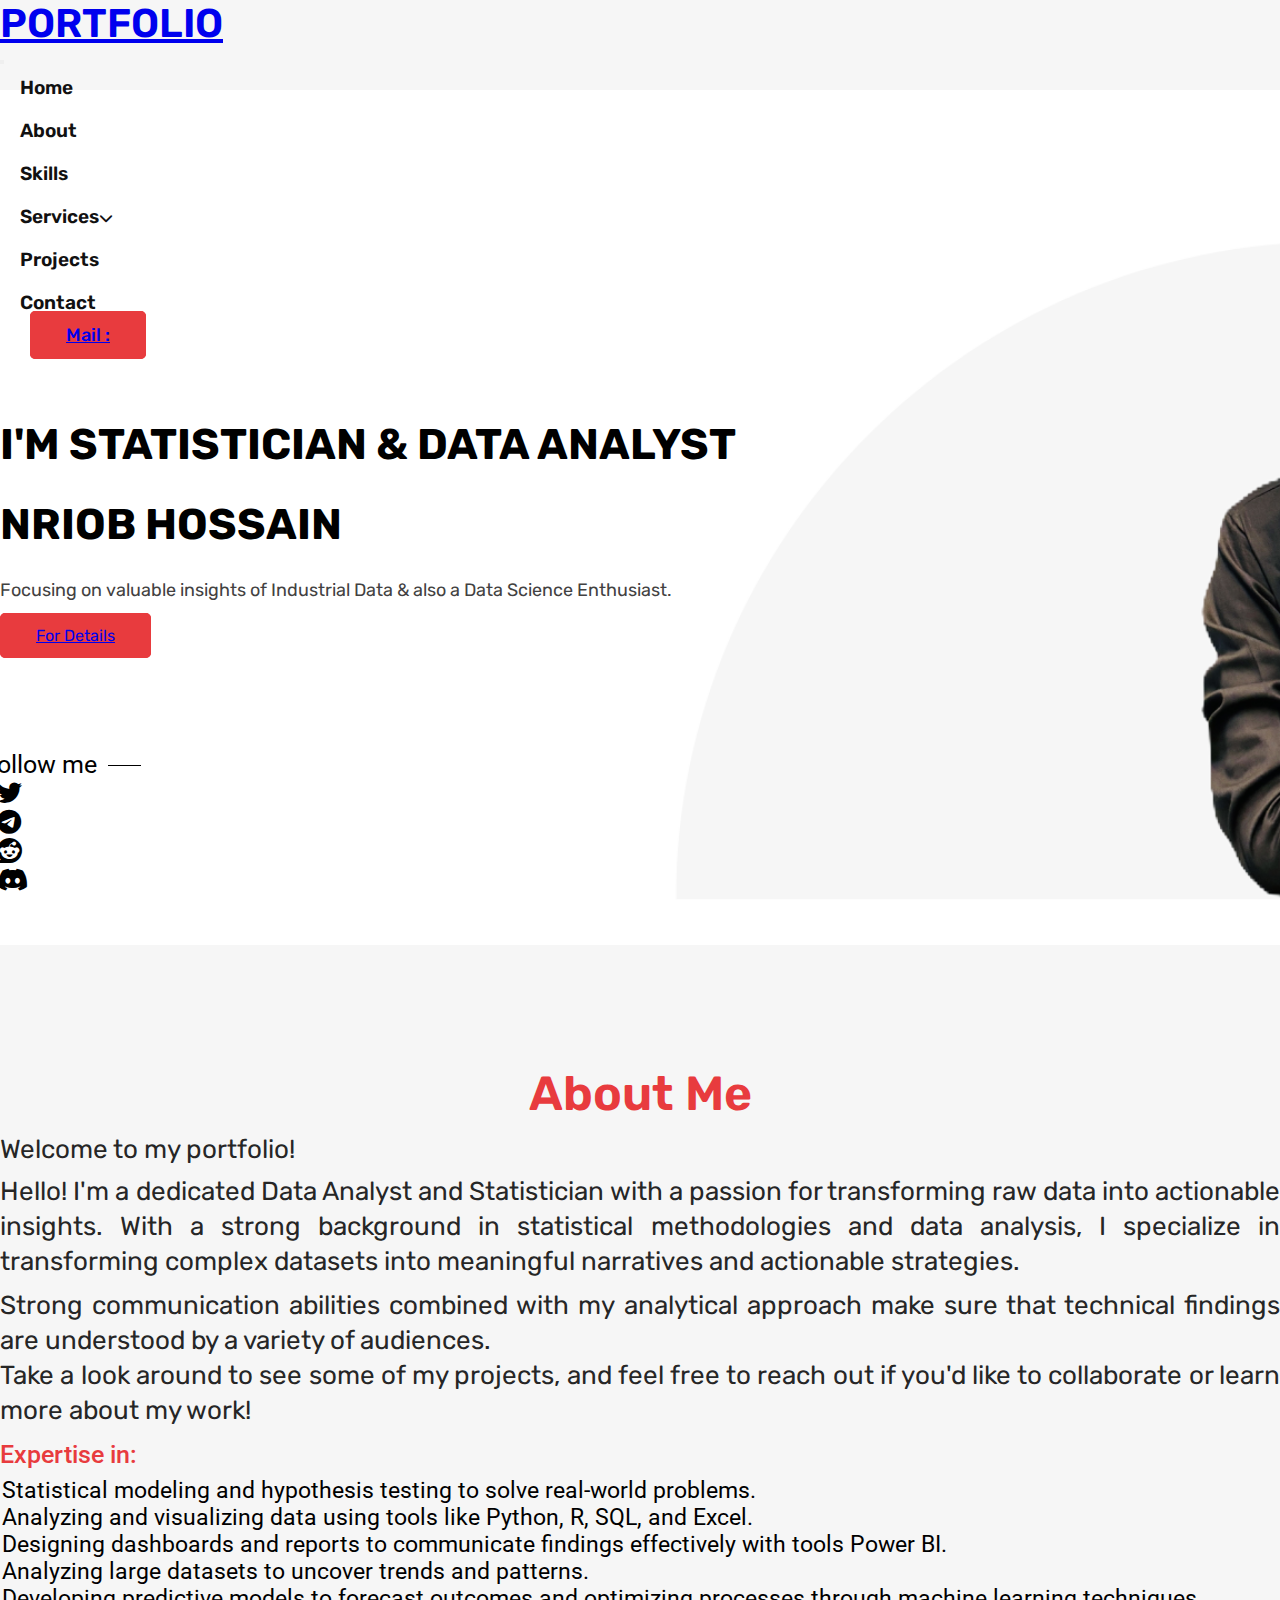
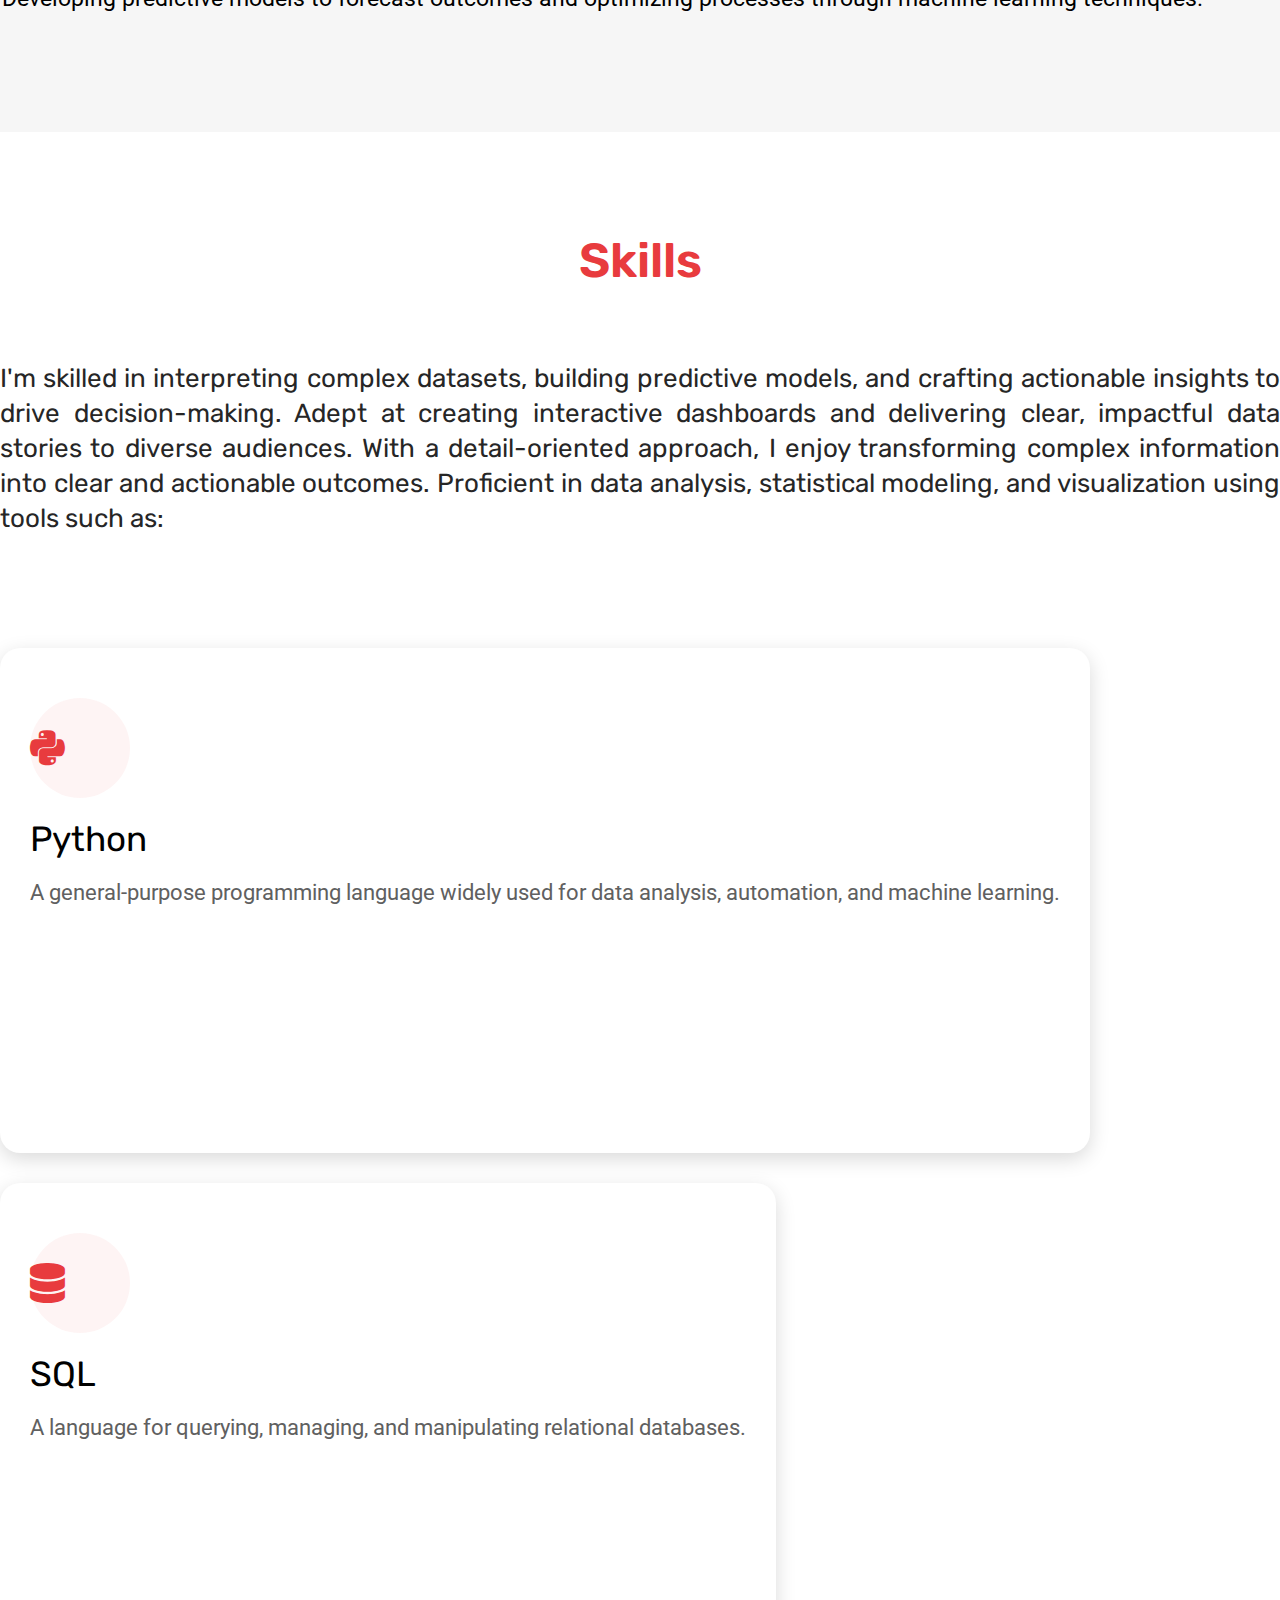
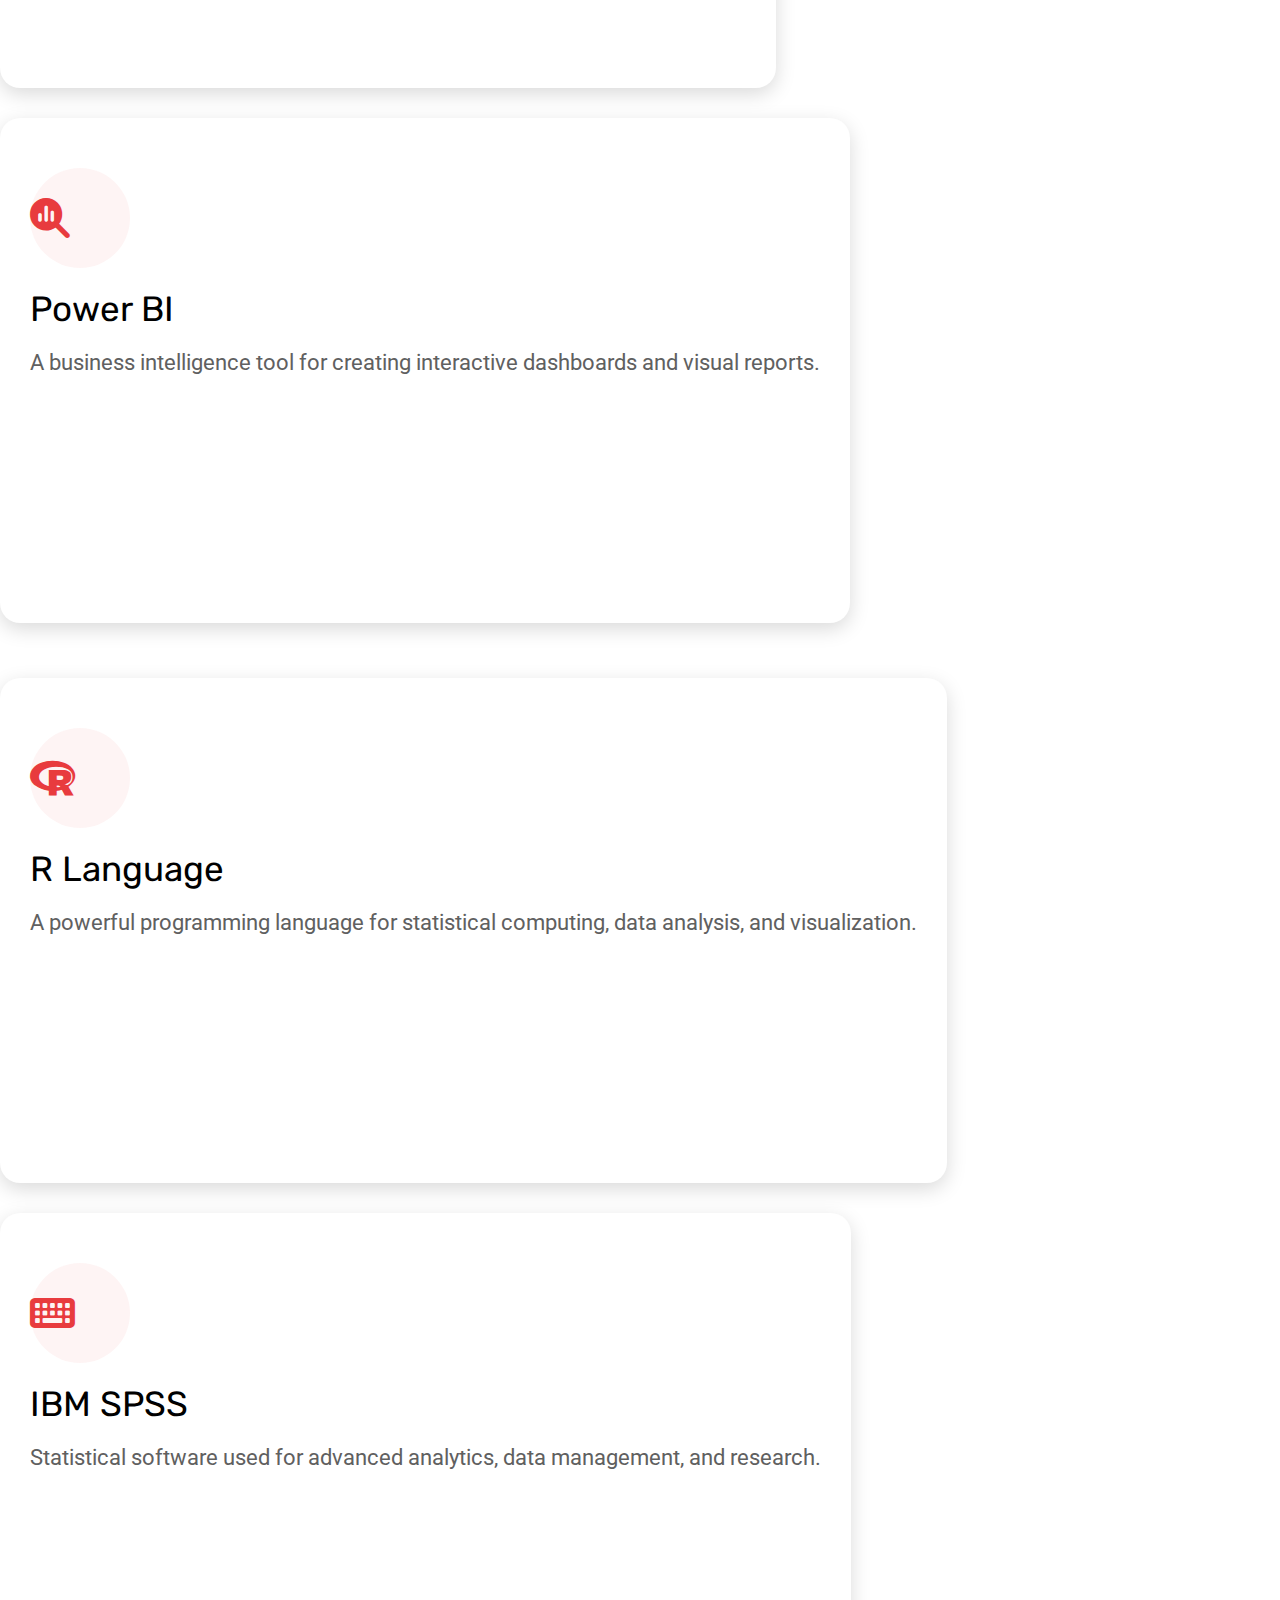
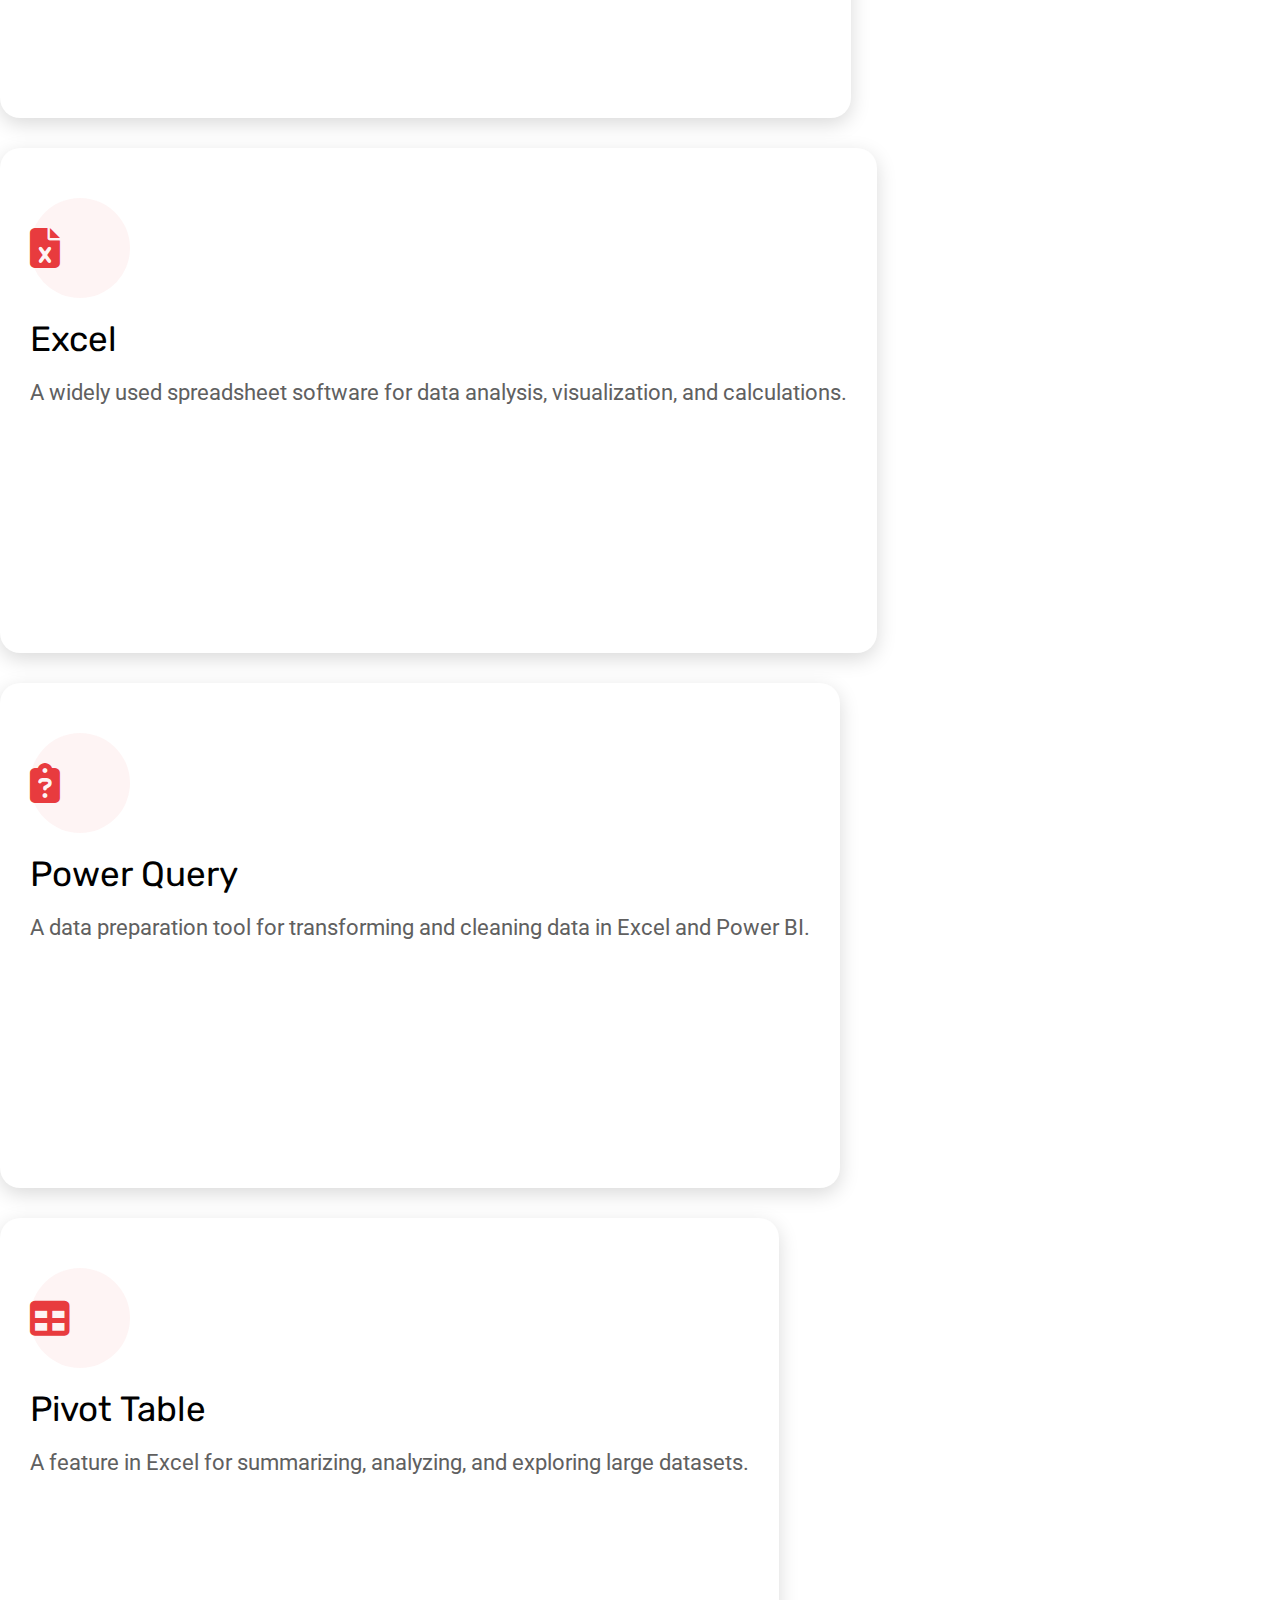
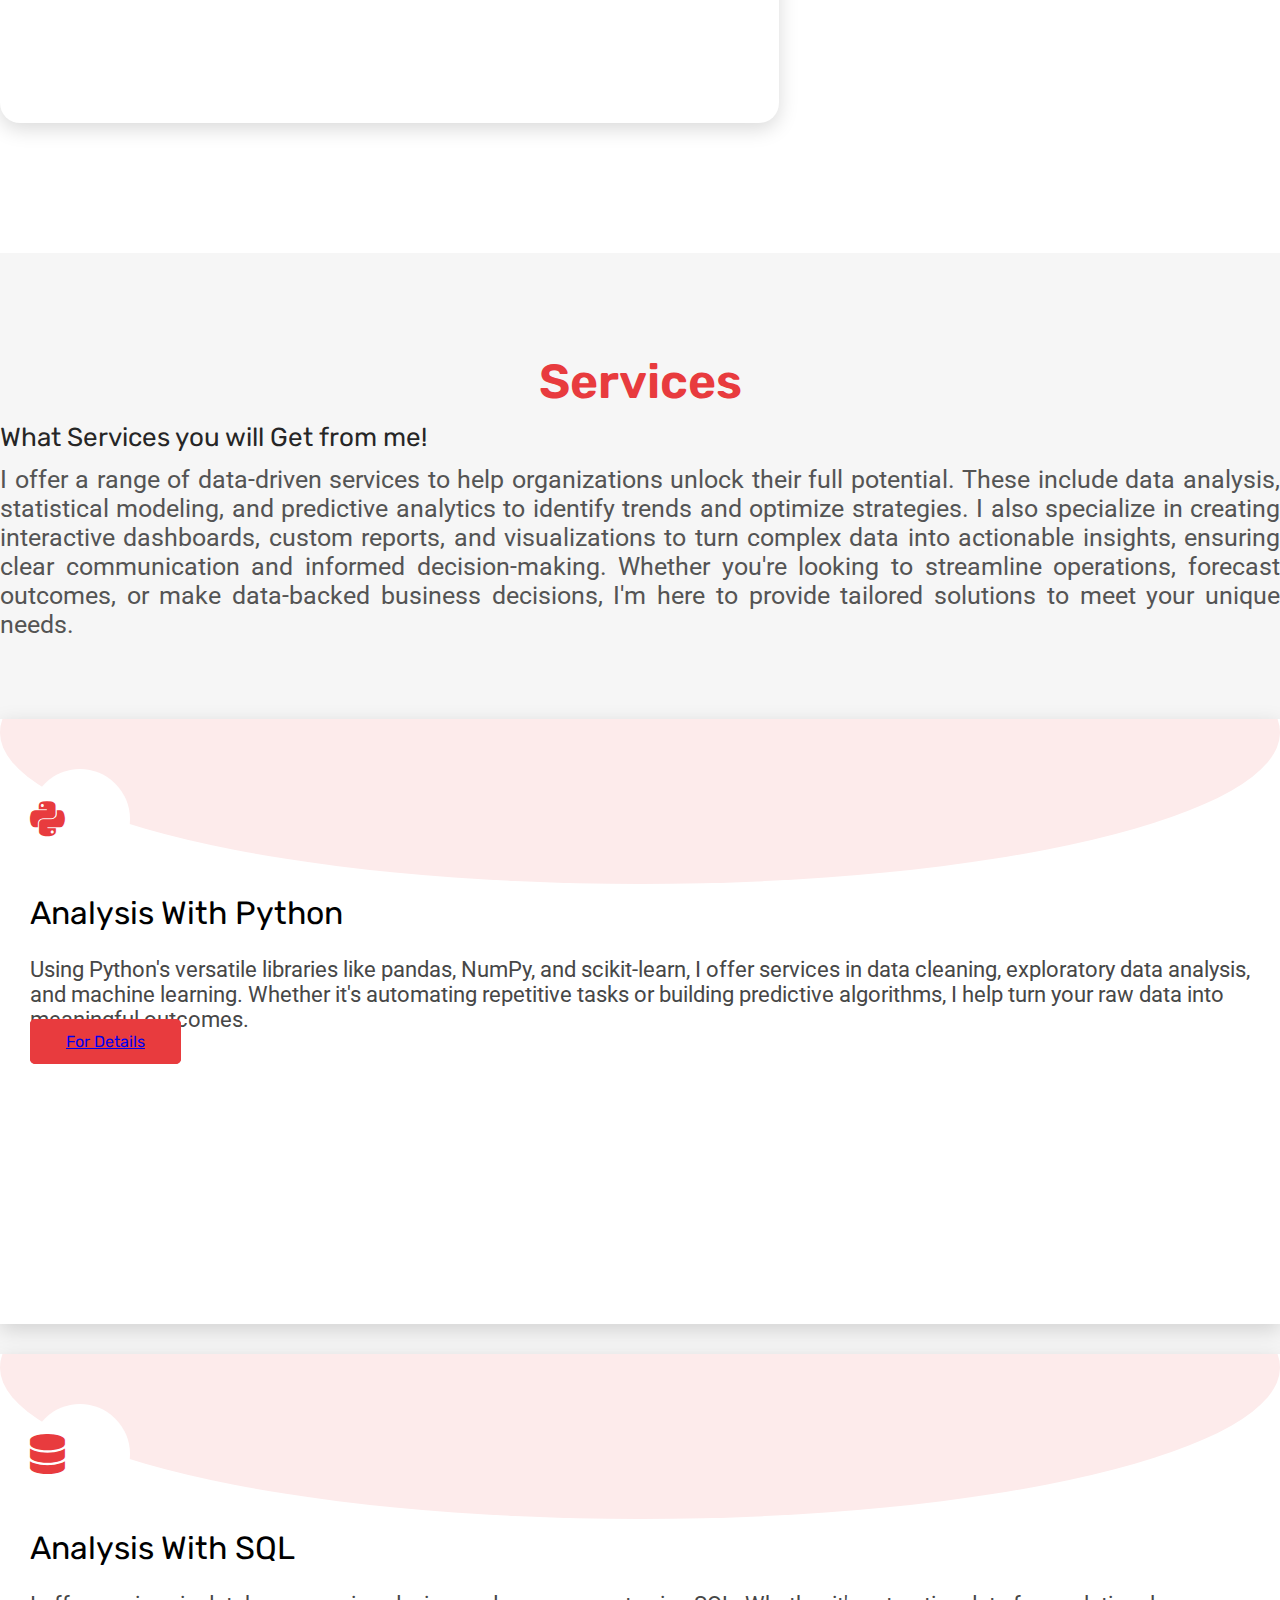
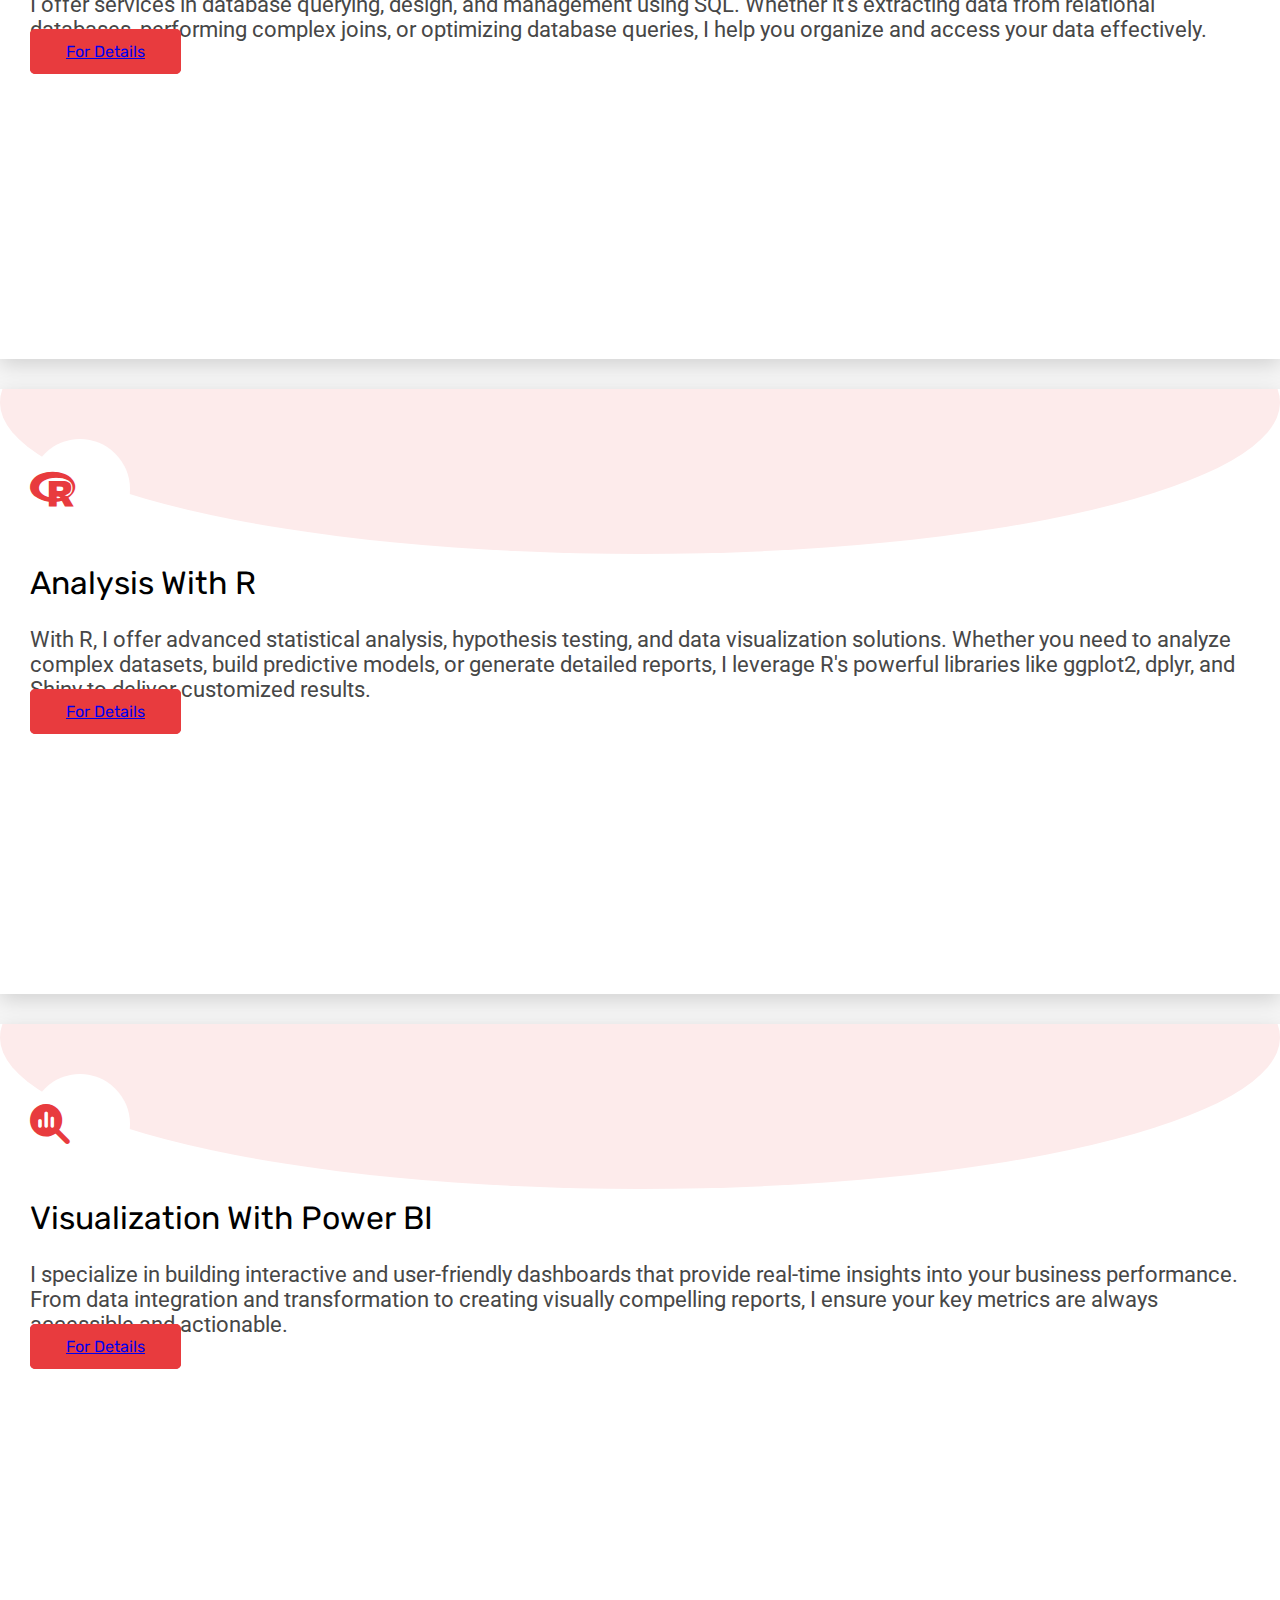
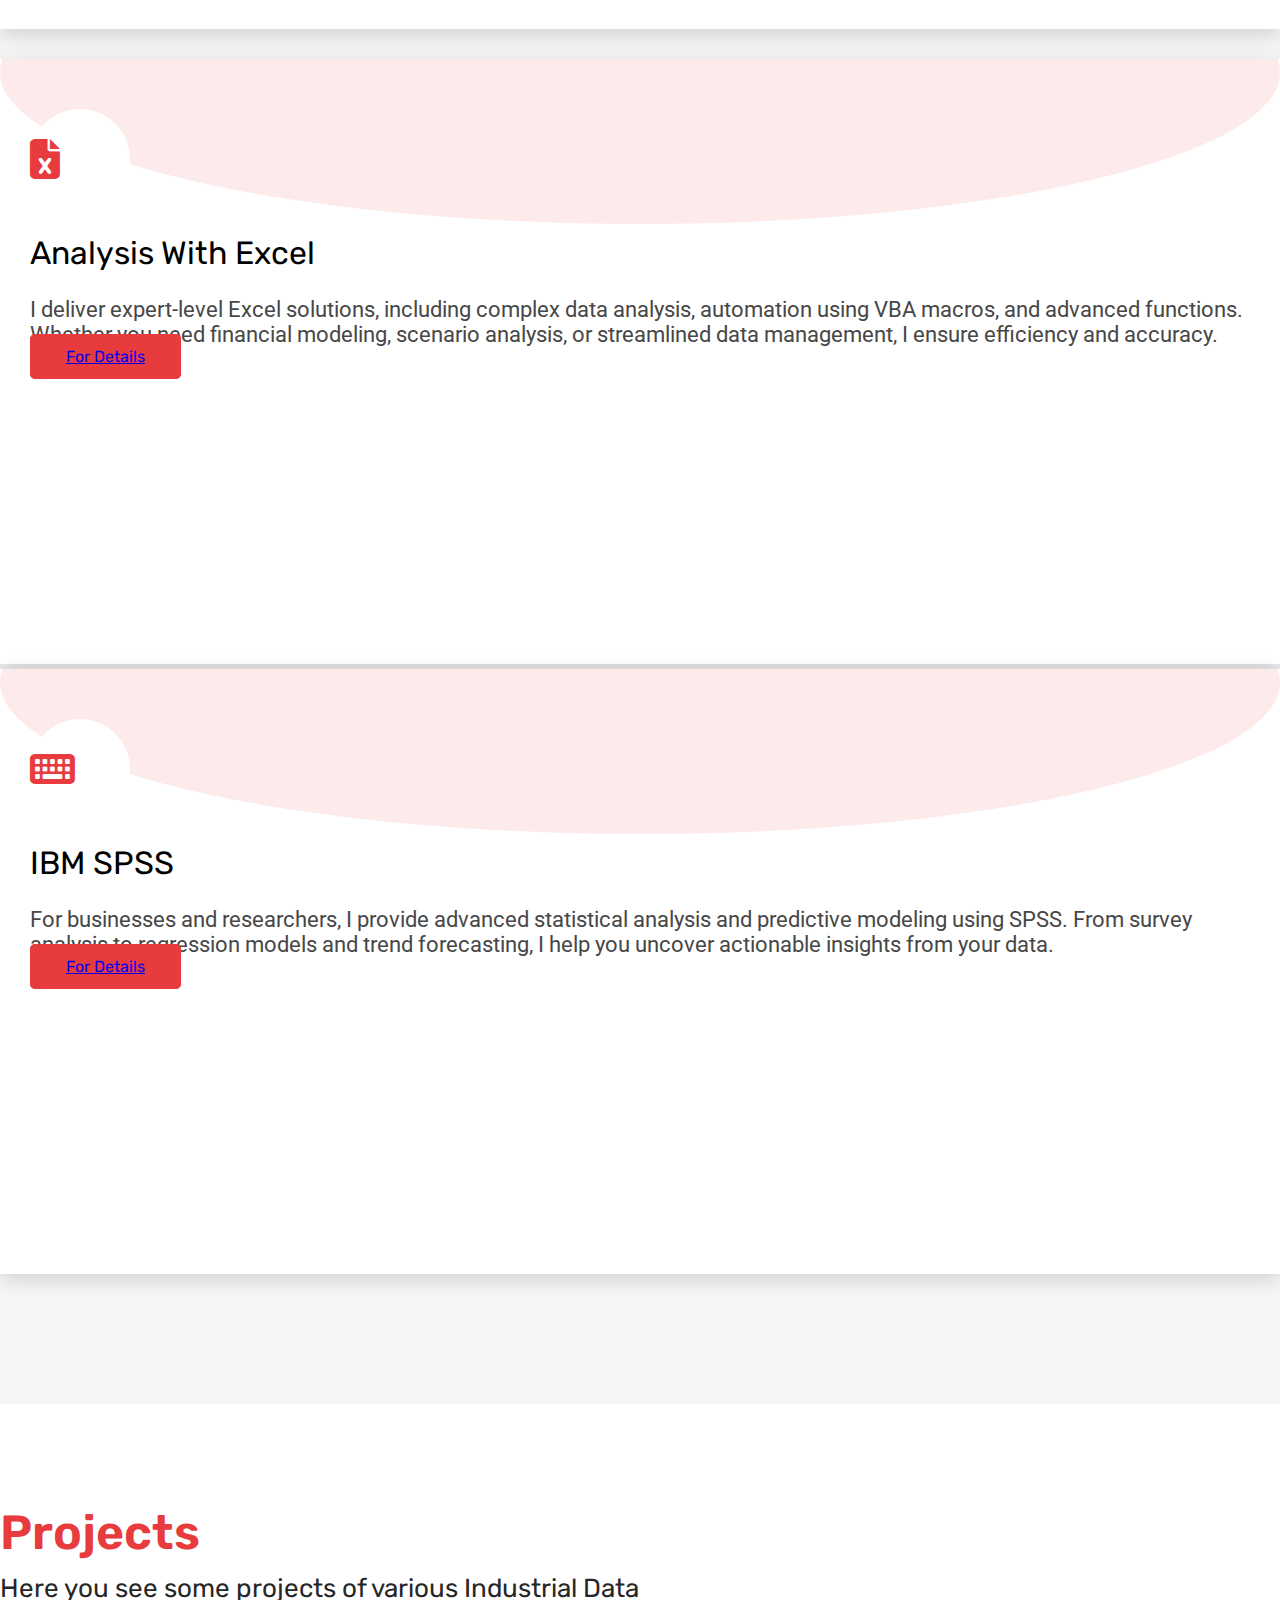
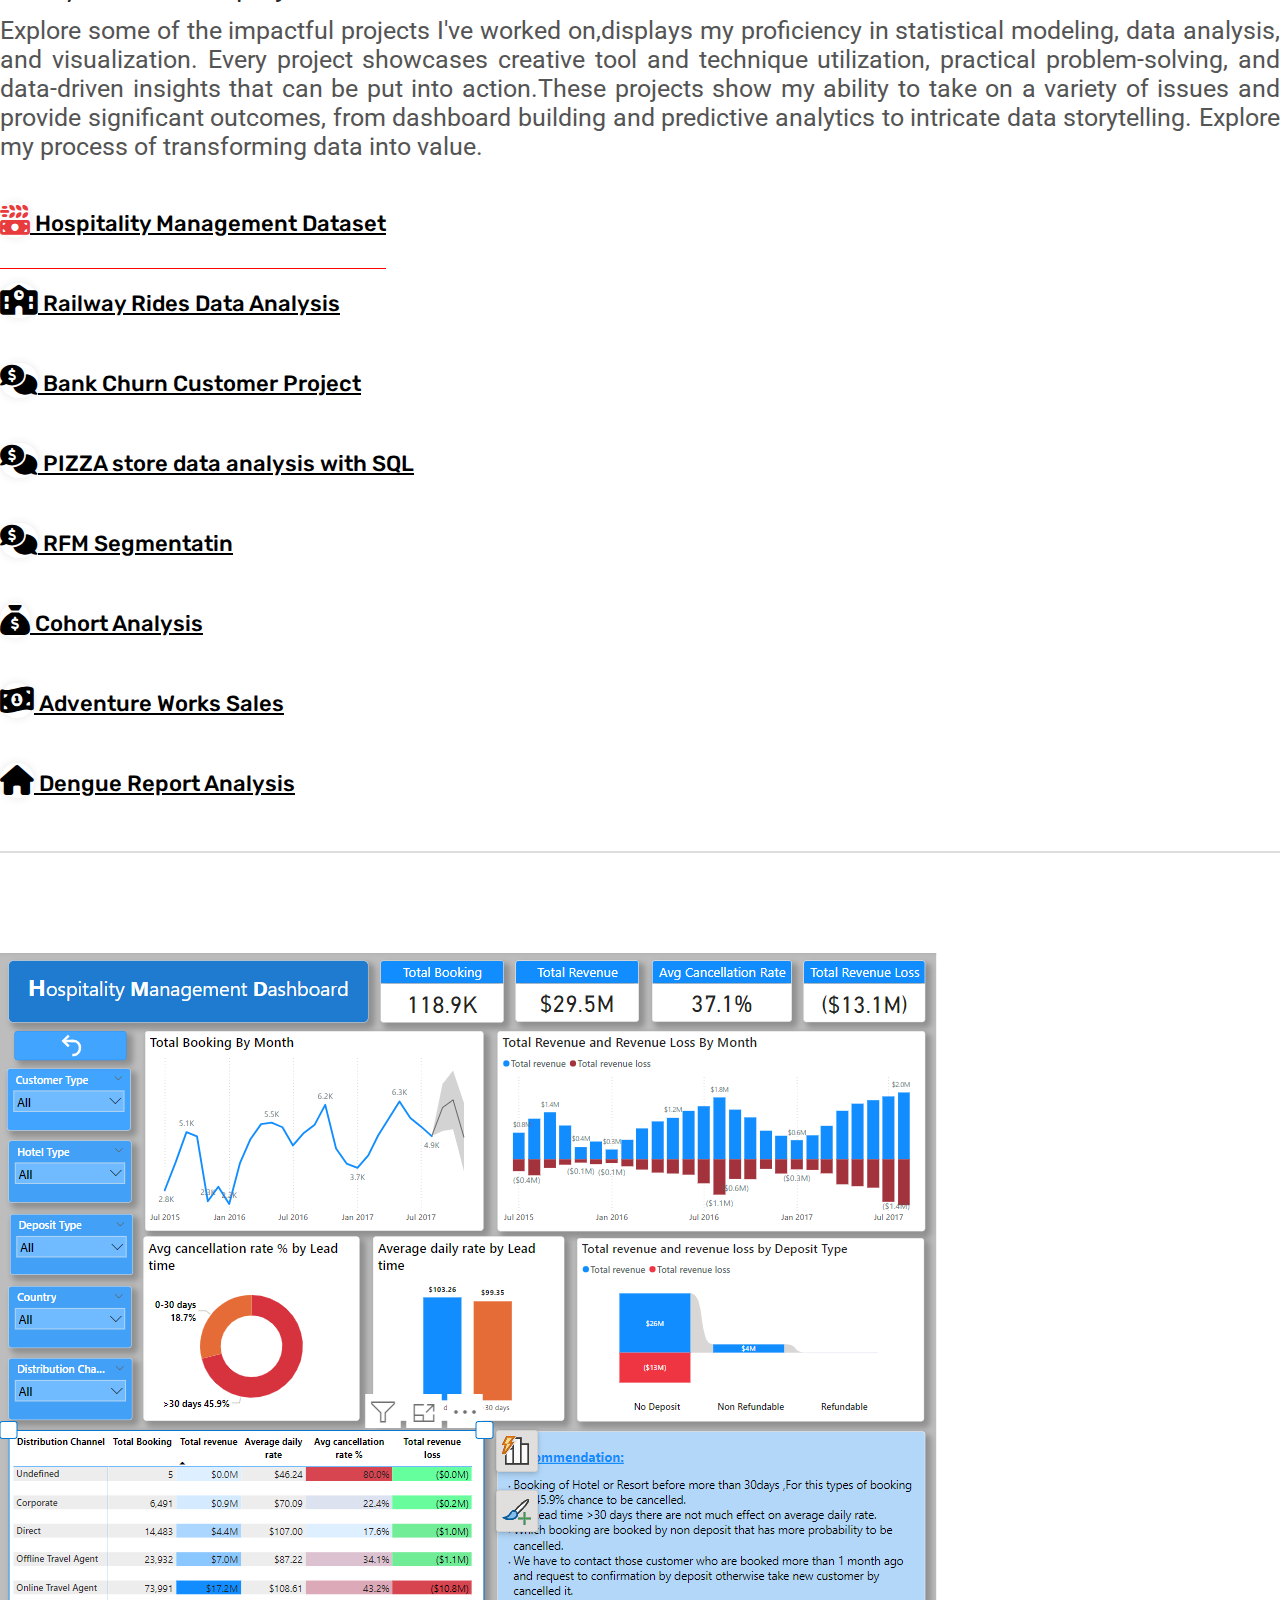
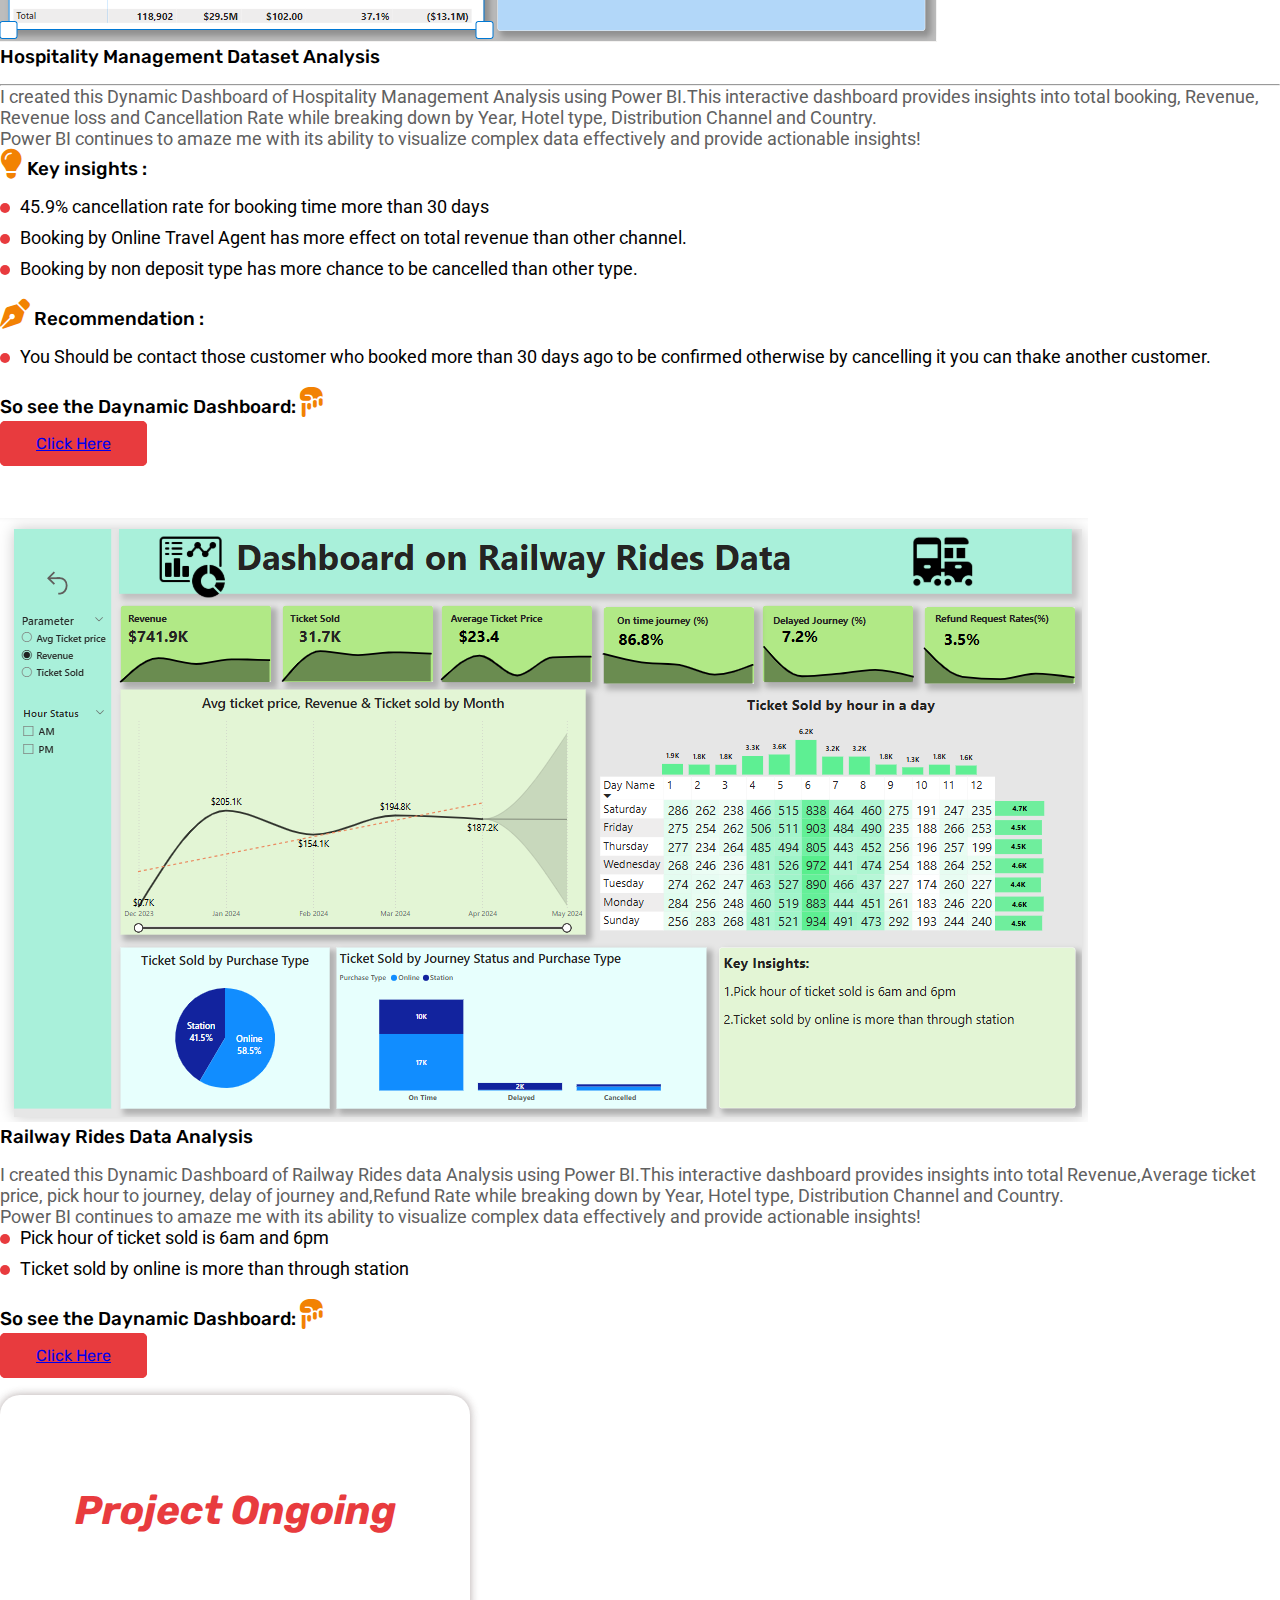
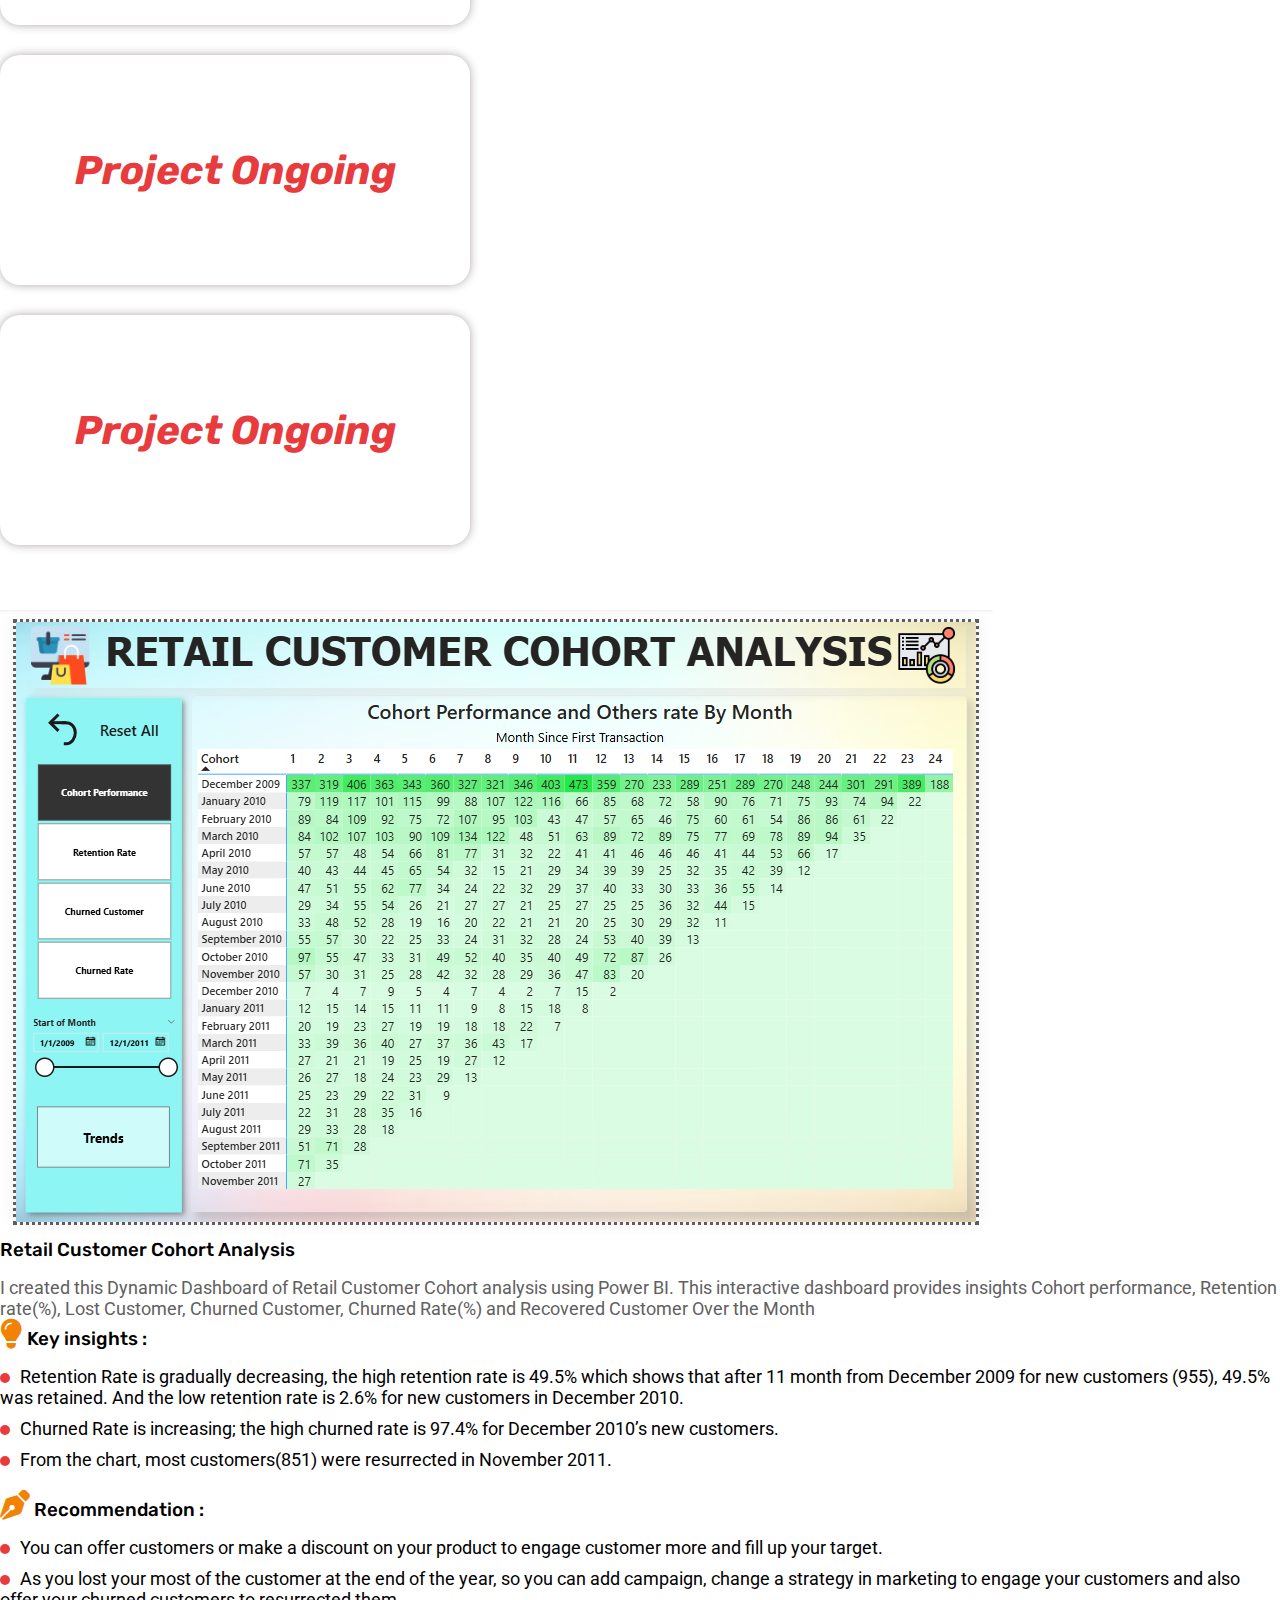
<file: index.html>
<!doctype html>
<html lang="en">
  <head>

	<!-- Bootstrap CSS -->
	<!-- Google fonts -->
	<link rel="stylesheet" href="https://stackpath.bootstrapcdn.com/bootstrap/5.0.0-alpha1/css/bootstrap.min.css" integrity="sha384-r4NyP46KrjDleawBgD5tp8Y7UzmLA05oM1iAEQ17CSuDqnUK2+k9luXQOfXJCJ4I" crossorigin="anonymous">
	<link href="https://fonts.googleapis.com/css2?family=Roboto:ital,wght@0,100;0,300;0,400;0,500;0,700;0,900;1,100;1,300;1,400;1,500;1,700;1,900&family=Rubik:ital,wght@0,300;0,400;0,500;0,600;0,700;0,800;0,900;1,300;1,400;1,500;1,600;1,700;1,800;1,900&display=swap" rel="stylesheet">
    <link rel="stylesheet" href="https://cdnjs.cloudflare.com/ajax/libs/font-awesome/6.2.0/css/all.min.css">

	<link rel="stylesheet" href="responsive.css">
	<link rel="stylesheet" href="style.css">

	<title>Portfolio: Nirob Hossain</title>
  </head>
  <body>
	<nav class="navbar navbar-expand-lg navbar-light main-header sticky-top">
	  <div class="container">

		<a class="navbar-brand person" href="index.html">
			<h2>PORTFOLIO</h2>
		</a>

		<button class="navbar-toggler" type="button" data-toggle="collapse" data-target="#navbarSupportedContent" aria-controls="navbarSupportedContent" aria-expanded="false" aria-label="Toggle navigation">
		  <span class="navbar-toggler-icon"></span>
		</button>

		<div class="collapse navbar-collapse" id="navbarSupportedContent">
			<ul class="navbar-nav ml-auto header-menu">
                <li><a href="index.html">Home</a></li>
                <li><a href="#about">About</a></li>
				<li><a href="#skill">Skills</a></li>
				<li><a href="#services">Services<i class="fas fa-chevron-down down-arrow"></i></a>
				<ul>
					<li><a href="#services">Services</a></li>
					<li><a href="services details.html">Services Details</a></li>
				</ul>
				</li>
                <li>
					<a href="#projects">Projects</a>
				</li>
				<li><a href="#contact">Contact</a></li>
			</ul>

			<div class="header-info d-flex align-items-center">
				<div class="header-button">
					<a href="mailto:nirobhossain212038@gmai.com" class="btn btn-primary">Mail :</a>
				</div>
			</div>
		</div>

	  </div>
	</nav>

<!-- Slider section -->

	<section class="slider-section">
		<div class="container">
			<div class="row">
				<div class="col-lg-8 slider-content-flex">
					<div class="slider-content">
						<h1>I'M STATISTICIAN & DATA ANALYST</h1>
						<h1>NRIOB HOSSAIN</h1>
						<h4>Focusing on valuable insights of Industrial Data & also a Data Science Enthusiast.</h4>
						<a href="#about" class="btn btn-primary">For Details</a>
					</div>
					<div class="slider-social">
						<ul class="d-flex">
							<li><span>Follow me</span></li>
							<li><a href="https://x.com/BMNIROBHOSSAIN"><i class="fab fa-twitter"></i></a></li>
							<li><a href="https://t.me/bmnirobhossain"><i class="fab fa-telegram"></i></a></li>
							<li><a href="https://www.reddit.com/u/nirobhossain/s/9iZkOLWI48"><i class="fab fa-reddit"></i></a></li>
							<li><a href="https://discordapp.com/users/1093976363167387788"><i class="fab fa-discord"></i></a></li>
						</ul>
					</div>
				</div>
			</div>
		</div>
	</section>

	
<!-- About Section -->
	<div class="about-section bg" id="about">
		<div class="container">
			<div class="row">
				<div class="about-text">
					<div class="personal-text">
						<div class="about">
							<h1 class="cntr mb-5">About Me</h1>
							<h3>Welcome to my portfolio!</h3>
							<h3 class="about-text">Hello! I'm a dedicated Data Analyst and Statistician with a passion for transforming raw data into actionable insights. With a strong background in statistical methodologies and data analysis, I specialize in transforming complex datasets into meaningful narratives and actionable strategies.</h3>
							<h3 class="about-text">Strong communication abilities combined with my analytical approach make sure that technical findings are understood by a variety of audiences. <br>Take a look around to see some of my projects, and feel free to reach out if you'd like to collaborate or learn more about my work!</h3>
							<strong>Expertise in: </strong>
						</div>
						<ul class="about-text">
							<li><span><i class="fa-solid fa-check"></i></span> Statistical modeling and hypothesis testing to solve real-world problems. </li>
							<li><span><i class="fa-solid fa-check"></i></span> Analyzing and visualizing data using tools like Python, R, SQL, and Excel. </li>
							<li><span><i class="fa-solid fa-check"></i></span> Designing dashboards and reports to communicate findings effectively with tools Power BI.
							</li>
							<li><span><i class="fa-solid fa-check"></i></span> Analyzing large datasets to uncover trends and patterns.
							</li>
							<li><span><i class="fa-solid fa-check"></i></span> Developing predictive models to forecast outcomes and optimizing processes through machine learning techniques.
							</li>
						</ul>
					</div>
				</div>
			</div>
		</div>
	</div>

<!-- Skills -->
<section class="white-bg" id="skill">
	<div class="container">
		<div class="row">
			<div class="col-lg-12">
				<div class="personal-text personal">
					<h1 class="cntr">Skills</h1>
					<h3 class="skill-text">I'm skilled in interpreting complex datasets, building predictive models, and crafting actionable insights to drive decision-making. Adept at creating interactive dashboards and delivering clear, impactful data stories to diverse audiences. With a detail-oriented approach, I enjoy transforming complex information into clear and actionable outcomes. Proficient in data analysis, statistical modeling, and visualization using tools such as: </h3>
				</div>
			</div>
			<div class="col-lg-12">
				<div class="row skills-items">

					<div class="col-lg-3 skill">
						<div class="skill-item text-center mt-4">
							<div class="ft-icon">
								<i class="fa-brands fa-python"></i>
							</div>
							<h3>Python</h3>
							<p>A general-purpose programming language widely used for data analysis, automation, and machine learning.</p>
						</div>
					</div>
					<div class="col-lg-3 skill">
						<div class="skill-item text-center mt-4">
							<div class="ft-icon">
								<i class="fa-solid fa-database"></i>
							</div>
							<h3>SQL</h3>
							<p>A language for querying, managing, and manipulating relational databases.</p>
						</div>
					</div>						
					<div class="col-lg-3 skill">
						<div class="skill-item text-center mt-4">
							<div class="ft-icon">
								<i class="fa-solid fa-magnifying-glass-chart"></i>
							</div>
							<h3>Power BI</h3>
							<p>A business intelligence tool for creating interactive dashboards and visual reports.</p>
						</div>
					</div>
					<div class="col-lg-3 last skill">
						<div class="skill-item text-center">
							<div class="ft-icon">
								<i class="fa-brands fa-r-project"></i>
							</div>
							<h3>R Language</h3>
							<p>A powerful programming language for statistical computing, data analysis, and visualization.</p>
						</div>
					</div>
					<div class="col-lg-3 skill">
						<div class="skill-item text-center">
							<div class="ft-icon">
								<i class="fa-solid fa-keyboard"></i>
							</div>
							<h3>IBM SPSS</h3>
							<p>Statistical software used for advanced analytics, data management, and research.</p>
						</div>
					</div>
					<div class="col-lg-3 skill">
						<div class="skill-item text-center">
							<div class="ft-icon">
								<i class="fa-solid fa-file-excel"></i>
							</div>
							<h3>Excel</h3>
							<p>A widely used spreadsheet software for data analysis, visualization, and calculations.</p>
						</div>
					</div>
					<div class="col-lg-3 skill">
						<div class="skill-item text-center">
							<div class="ft-icon">
								<i class="fa-solid fa-clipboard-question"></i>
							</div>
							<h3>Power Query</h3>
							<p>A data preparation tool for transforming and cleaning data in Excel and Power BI.</p>
						</div>
					</div>
					<div class="col-lg-3 skill last">
						<div class="skill-item text-center last-div">
							<div class="ft-icon">
								<i class="fa-solid fa-table"></i>
							</div>
							<h3>Pivot Table</h3>
							<p>A feature in Excel for summarizing, analyzing, and exploring large datasets.</p>
						</div>
					</div>

				</div>
			</div>
		</div>
	</div>
</section>


<!-- Services Section -->

	<section class="gray-bg" id="services">
		<div class="container">
			<div class="row">
				<div class="col-lg-12 services">
					<div class="personal-text personal service">
						<h1 class="cntr mb-5">Services</h1>
						<h3 class="mb-3">What Services you will Get from me!</h3>
						<p>I offer a range of data-driven services to help organizations unlock their full potential. These include data analysis, statistical modeling, and predictive analytics to identify trends and optimize strategies. I also specialize in creating interactive dashboards, custom reports, and visualizations to turn complex data into actionable insights, ensuring clear communication and informed decision-making. Whether you're looking to streamline operations, forecast outcomes, or make data-backed business decisions, I'm here to provide tailored solutions to meet your unique needs.</p>
					</div>
				</div>
				<div class="col-lg-12">
					<div class="row skills-items">

						<div class="col-lg-6">
							<div class="feature-item text-center mt-4">
								<div class="ft-icon">
									<i class="fa-brands fa-python"></i>
								</div>
								<h3>Analysis With Python</h3>
								<p>Using Python's versatile libraries like pandas, NumPy, and scikit-learn, I offer services in data cleaning, exploratory data analysis, and machine learning. Whether it's automating repetitive tasks or building predictive algorithms, I help turn your raw data into meaningful outcomes.</p>
								<a href="services details.html" class="btn btn-primary">For Details</a>
							</div>
						</div>						
						<div class="col-lg-6">
							<div class="feature-item text-center mt-4">
								<div class="ft-icon">
									<i class="fa-solid fa-database"></i>
								</div>
								<h3>Analysis With SQL</h3>
								<p>I offer services in database querying, design, and management using SQL. Whether it's extracting data from relational databases, performing complex joins, or optimizing database queries, I help you organize and access your data effectively.</p>
								<a href="services details.html" class="btn btn-primary">For Details</a>
							</div>
						</div>						
						<div class="col-lg-6">
							<div class="feature-item text-center mt-4">
								<div class="ft-icon">
									<i class="fa-brands fa-r-project"></i>
								</div>
								<h3>Analysis With R</h3>
								<p>With R, I offer advanced statistical analysis, hypothesis testing, and data visualization solutions. Whether you need to analyze complex datasets, build predictive models, or generate detailed reports, I leverage R's powerful libraries like ggplot2, dplyr, and Shiny to deliver customized results.</p>
								<a href="services details.html" class="btn btn-primary">For Details</a>
							</div>
						</div>						
						<div class="col-lg-6">
							<div class="feature-item text-center mt-4">
								<div class="ft-icon">
									<i class="fa-solid fa-magnifying-glass-chart"></i>
								</div>
								<h3>Visualization With Power BI</h3>
								<p>I specialize in building interactive and user-friendly dashboards that provide real-time insights into your business performance. From data integration and transformation to creating visually compelling reports, I ensure your key metrics are always accessible and actionable.</p>
								<a href="services details.html" class="btn btn-primary">For Details</a>
							</div>
						</div>
						<div class="col-lg-6">
							<div class="feature-item text-center">
								<div class="ft-icon">
									<i class="fa-solid fa-file-excel"></i>
								</div>
								<h3>Analysis With Excel</h3>
								<p>I deliver expert-level Excel solutions, including complex data analysis, automation using VBA macros, and advanced functions. Whether you need financial modeling, scenario analysis, or streamlined data management, I ensure efficiency and accuracy.</p>
								<a href="services details.html" class="btn btn-primary">For Details</a>
							</div>
						</div>
						<div class="col-lg-6 last">
							<div class="feature-item text-center last-div">
								<div class="ft-icon">
									<i class="fa-solid fa-keyboard"></i>
								</div>
								<h3>IBM SPSS</h3>
								<p>For businesses and researchers, I provide advanced statistical analysis and predictive modeling using SPSS. From survey analysis to regression models and trend forecasting, I help you uncover actionable insights from your data.</p>
								<a href="services details.html" class="btn btn-primary">For Details</a>
							</div>
						</div>

					</div>
				</div>
			</div>
		</div>
	</section>



<!-- Project details section -->
    <section class="service-section white-bg" id="projects">
        <div class="container">
            <div class="row">
				<div class="personal-text">
					<h1 class="text-center mb-5">Projects</h1>
					<h3>Here you see some projects of various Industrial Data</h3>
					<p>Explore some of the impactful projects I've worked on,displays my proficiency in statistical modeling, data analysis, and visualization. Every project showcases creative tool and technique utilization, practical problem-solving, and data-driven insights that can be put into action.These projects show my ability to take on a variety of issues and provide significant outcomes, from dashboard building and predictive analytics to intricate data storytelling. Explore my process of transforming data into value.</p>
				</div>
            </div>
    
            <div class="row">
                <div class="col-lg-12">
                    <div class="services-tab mt-4">
						<div class="col-lg-12">
							<ul class="nav mb-3 services-tab-items" id="project-tab" role="tablist">
								<li class="nav-item col-lg-3">
								  <a class="nav-link active text-center" id="project-1-tab" data-toggle="pill" href="#project-1" role="tab" aria-controls="project-home" aria-selected="true">
								  <span class="d-block"><i class="fa-solid fa-money-bill-wheat"></i></span>
								  <strong class="d-block">Hospitality Management Dataset</strong>
								  </a>
								</li>
								<li class="nav-item col-lg-3">
									<a class="nav-link text-center" id="project-2-tab" data-toggle="pill" href="#project-2" role="tab" aria-controls="project-education" aria-selected="false">
									<span class="d-block"><i class="fa-solid fa-school"></i></span>
									<strong class="d-block">Railway Rides Data Analysis</strong>
									</a>
								</li>
								<li class="nav-item col-lg-3">
									<a class="nav-link text-center" id="project-3-tab" data-toggle="pill" href="#project-3" role="tab" aria-controls="project-payday" aria-selected="false">
									<span class="d-block"><i class="fa-solid fa-comments-dollar"></i></span>
									<strong class="d-block">Bank Churn Customer Project</strong>
									</a>
								</li>
								<li class="nav-item col-lg-3">
									<a class="nav-link text-center" id="project-4-tab" data-toggle="pill" href="#project-4" role="tab" aria-controls="project-payday" aria-selected="false">
									<span class="d-block"><i class="fa-solid fa-comments-dollar"></i></span>
									<strong class="d-block">PIZZA store data analysis with SQL</strong>
									</a>
								</li>
								<li class="nav-item col-lg-3">
									<a class="nav-link text-center" id="project-5-tab" data-toggle="pill" href="#project-5" role="tab" aria-controls="project-payday" aria-selected="false">
									<span class="d-block"><i class="fa-solid fa-comments-dollar"></i></span>
									<strong class="d-block">RFM Segmentatin</strong>
									</a>
								</li>
								<li class="nav-item col-lg-3">
								  <a class="nav-link text-center" id="project-6-tab" data-toggle="pill" href="#project-6" role="tab" aria-controls="project-profile" aria-selected="false">
								  <span class="d-block"><i class="fa-sharp fa-solid fa-sack-dollar"></i></span>
								  <strong class="d-block">Cohort Analysis</strong>
								  </a>
								</li>
								<li class="nav-item col-lg-3">
								  <a class="nav-link text-center" id="project-7-tab" data-toggle="pill" href="#project-7" role="tab" aria-controls="project-contact" aria-selected="false">
								  <span class="d-block"><i class="fa-solid fa-money-bill-1-wave"></i></span>
								  <strong class="d-block">Adventure Works Sales</strong>
							  	  </a>
							  </li>
							  <li class="nav-item col-lg-3">
								  <a class="nav-link text-center" id="project-8-tab" data-toggle="pill" href="#project-8" role="tab" aria-controls="project-house" aria-selected="false">
								  <span class="d-block"><i class="fa-solid fa-house"></i></span>
								  <strong class="d-block">Dengue Report Analysis</strong>
							  </a>
							  </li>
						  </ul>
						</div>


						<!-- 1st project -->
                        <div class="tab-content" id="project-tabContent">
                          <div class="tab-pane fade show active" id="project-1" role="tabpanel" aria-labelledby="project-home-tab">
                            <div class="services-tab-content">
                                <div class="row">
                                    <div class="col-lg-6">
                                        <img src="./Img/1.png" alt="">
                                    </div>
                                    <div class="col-lg-6">
                                        <div class="services-tab-content-text">
                                            <h3>Hospitality Management Dataset Analysis</h3><hr>
                                            <p>I created this Dynamic Dashboard of Hospitality Management Analysis using Power BI.This interactive dashboard provides insights into total booking, Revenue, Revenue loss and Cancellation Rate while breaking down by Year, Hotel type, Distribution Channel and Country. <br>  Power BI continues to amaze me with its ability to visualize complex data effectively and provide actionable insights!</p>
                                            <ul>
                                                <h3><i class="fa-solid fa-lightbulb icon"></i>  Key insights : </h3>
                                                <li>45.9% cancellation rate for booking time more than 30 days</li>
                                                <li>Booking by Online Travel Agent has more effect on total revenue than other channel.</li>
                                                <li>Booking by non deposit type has more chance to be cancelled than other type.</li>
                                            </ul>
											<h3><i class="fa-solid fa-pen-nib icon"></i>  Recommendation : </h3>
											<ul>
												<li>You Should be contact those customer who booked more than 30 days ago to be confirmed otherwise by cancelling it you can thake another customer.</li>
											</ul>
											<h3>So see the Daynamic Dashboard: <i class="fa-solid fa-hand-point-down icon"></i></h3>
											<a href="https://app.powerbi.com/view?r=eyJrIjoiOGNjOGI5YjAtOWZlNS00ZDM1LWJkNWEtY2M3OTE2Y2U5ZDYzIiwidCI6ImYzZDA5MDA5LWI2ZjItNDI1OS05ZWJjLTkyNzRkNTMxNDc0MSIsImMiOjEwfQ%3D%3D" class="btn btn-primary">Click Here</a>
                                        </div>
                                    </div>
                                </div>
                            </div>
                          </div>

						  <!-- 2nd project -->
                          <div class="tab-pane fade" id="project-2" role="tabpanel" aria-labelledby="project-profile-tab">
                            <div class="services-tab-content">
                                <div class="row">
                                    <div class="col-lg-6">
                                        <img src="./Img/2.png" alt="">
                                    </div>
                                    <div class="col-lg-6">
                                        <div class="services-tab-content-text">
                                            <h3>Railway Rides Data Analysis</h3>
                                            <p>I created this Dynamic Dashboard of Railway Rides data Analysis using Power BI.This interactive dashboard provides insights into total Revenue,Average ticket price, pick hour to journey, delay of journey and,Refund Rate while breaking down by Year, Hotel type, Distribution Channel and Country. <br>  Power BI continues to amaze me with its ability to visualize complex data effectively and provide actionable insights!</p>
                                            <ul>
                                                <li>Pick hour of ticket sold is 6am and 6pm</li>
												<li>Ticket sold by online is more than through station</li>
                                            </ul>
                                            <h3>So see the Daynamic Dashboard: <i class="fa-solid fa-hand-point-down icon"></i></h3>
											<a href="https://app.powerbi.com/view?r=eyJrIjoiYTNlMWVmNzMtZjFmZi00YzA0LThiYTctMDU0Njc0OTY1OWUxIiwidCI6ImYzZDA5MDA5LWI2ZjItNDI1OS05ZWJjLTkyNzRkNTMxNDc0MSIsImMiOjEwfQ%3D%3D" class="btn btn-primary">Click Here</a>
                                        </div>
                                    </div>
                                </div>
                            </div>
                          </div>


						  <!-- 3rd project -->
                          <div class="tab-pane fade" id="project-3" role="tabpanel" aria-labelledby="project-contact-tab">
                            <div class="services-tab-content">
								<div class="ongoing">
									<h2>Project Ongoing</h2>
								</div>
                                <!-- <div class="row">
                                    <div class="col-lg-6">
                                        <img src="./Img/3.png" alt="">
                                    </div>
                                    <div class="col-lg-6">
                                        <div class="services-tab-content-text">
                                            <h3>Business loan</h3>
                                            <p>Lorem ipsum dolor sit amet, consectetur adipiscing elit, sed do eiusmod tempor incididunt ut labore et dolore magna aliqua. Quis ipsum suspendisse ultrices gravida. Risus commodo viverra maecenas accumsan lacus vel facilisis.</p>
                                            <ul>
                                                <h3>Types of Business loan</h3>
                                                <li>Secured loan</li>
                                                <li>Unsecured loan</li>
                                                <li>Revolving credit facilities</li>
                                                <li>Business cash advances</li>
                                            </ul>
                                            <h3>Eligibility and criteria for Business loans</h3>
                                            <p>Lorem ipsum dolor sit amet, consectetur adipiscing elit, sed do eiusmod tempor incididunt ut labore et dolore magna aliqua.</p>
                                            <h3>Business loans guide</h3>
                                            <p>Quis ipsum suspendisse ultrices gravida. Risus commodo viverra maecenas accumsan lacus vel facilisis.</p>
                                        </div>
                                    </div>
                                </div> -->
                            </div>
                          </div>

						  <!-- 4th project -->
                          <div class="tab-pane fade" id="project-4" role="tabpanel" aria-labelledby="project-education-tab">
                            <div class="services-tab-content">
								<div class="ongoing">
									<h2>Project Ongoing</h2>
								</div>
                                <!-- <div class="row">
                                    <div class="col-lg-6">
                                        <img src="./Img/4.png" alt="">
                                    </div>
                                    <div class="col-lg-6">
                                        <div class="services-tab-content-text">
                                            <h3>Educational loan</h3>
                                            <p>Lorem ipsum dolor sit amet, consectetur adipiscing elit, sed do eiusmod tempor incididunt ut labore et dolore magna aliqua. Quis ipsum suspendisse ultrices gravida. Risus commodo viverra maecenas accumsan lacus vel facilisis.</p>
                                            <ul>
                                                <h3>Types of Educational loan</h3>
                                                <li>Secured loan</li>
                                                <li>Unsecured loan</li>
                                                <li>Revolving credit facilities</li>
                                                <li>Business cash advances</li>
                                            </ul>
                                            <h3>Eligibility and criteria for Educational loans</h3>
                                            <p>Lorem ipsum dolor sit amet, consectetur adipiscing elit, sed do eiusmod tempor incididunt ut labore et dolore magna aliqua.</p>
                                            <h3>Educational loans guide</h3>
                                            <p>Quis ipsum suspendisse ultrices gravida. Risus commodo viverra maecenas accumsan lacus vel facilisis.</p>
                                        </div>
                                    </div>
                                </div> -->
                            </div>
                          </div>

						  <!-- 5th project -->
                          <div class="tab-pane fade" id="project-5" role="tabpanel" aria-labelledby="project-house-tab">
                            <div class="services-tab-content">
								<div class="ongoing">
									<h2>Project Ongoing</h2>
								</div>
                                <!-- <div class="row">
                                    <div class="col-lg-6">
                                        <img src="./Img/5.png" alt="">
                                    </div>
                                    <div class="col-lg-6">
                                        <div class="services-tab-content-text">
                                            <h3>House loan</h3>
                                            <p>Lorem ipsum dolor sit amet, consectetur adipiscing elit, sed do eiusmod tempor incididunt ut labore et dolore magna aliqua. Quis ipsum suspendisse ultrices gravida. Risus commodo viverra maecenas accumsan lacus vel facilisis.</p>
                                            <ul>
                                                <h3>Types of House loan</h3>
                                                <li>Secured loan</li>
                                                <li>Unsecured loan</li>
                                                <li>Revolving credit facilities</li>
                                                <li>Business cash advances</li>
                                            </ul>
                                            <h3>Eligibility and criteria for House loans</h3>
                                            <p>Lorem ipsum dolor sit amet, consectetur adipiscing elit, sed do eiusmod tempor incididunt ut labore et dolore magna aliqua.</p>
                                            <h3>House loans guide</h3>
                                            <p>Quis ipsum suspendisse ultrices gravida. Risus commodo viverra maecenas accumsan lacus vel facilisis.</p>
                                        </div>
                                    </div>
                                </div> -->
                            </div>
                          </div>

						  <!-- 6th project -->
                          <div class="tab-pane fade" id="project-6" role="tabpanel" aria-labelledby="project-payday-tab">
                            <div class="services-tab-content">
                                <div class="row">
                                    <div class="col-lg-6">
                                        <img src="./Img/6.png" alt="">
                                    </div>
                                    <div class="col-lg-6">
                                        <div class="services-tab-content-text">
                                            <h3>Retail Customer Cohort Analysis</h3>
                                            <p>I created this Dynamic Dashboard of Retail Customer Cohort analysis using Power BI. This interactive dashboard provides insights Cohort performance, Retention rate(%), Lost Customer, Churned Customer, Churned Rate(%) and Recovered Customer Over the Month</p>
                                            <ul>
                                                <h3><i class="fa-solid fa-lightbulb icon"></i>  Key insights : </h3>
                                                <li>Retention Rate is gradually decreasing, the high retention rate is 49.5% which shows that after 11 month from December 2009 for new customers (955), 49.5% was retained. And the low retention rate is 2.6% for new customers in December 2010.</li>
                                                <li>Churned Rate is increasing; the high churned rate is 97.4% for December 2010’s new customers.</li>
                                                <li>From the chart, most customers(851) were resurrected in November 2011.</li>
                                            </ul>
											<h3><i class="fa-solid fa-pen-nib icon"></i>  Recommendation : </h3>
											<ul>
												<li>You can offer customers or make a discount on your product to engage customer more and fill up your target.</li>
												<li>As you lost your most of the customer at the end of the year, so you can add campaign, change a strategy in marketing to engage your customers and also offer your churned customers to resurrected them.</li>
											</ul>
											<h3>So see the Daynamic Dashboard: <i class="fa-solid fa-hand-point-down icon"></i></h3>
											<a href="https://app.powerbi.com/view?r=eyJrIjoiMTI0Njc1NWEtOWFkZi00MDNmLWEwMTctY2E0MThiMDQ5MjZmIiwidCI6ImYzZDA5MDA5LWI2ZjItNDI1OS05ZWJjLTkyNzRkNTMxNDc0MSIsImMiOjEwfQ%3D%3D" class="btn btn-primary">Click Here</a>
                                        </div>
                                    </div>
                                </div>
                            </div>
                          </div>


						  <!-- 7th project -->
						  <div class="tab-pane fade" id="project-7" role="tabpanel" aria-labelledby="project-payday-tab">
                            <div class="services-tab-content">
                                <div class="row">
                                    <div class="col-lg-6">
                                        <img src="./Img/7.png" alt="">
                                    </div>
                                    <div class="col-lg-6">
                                        <div class="services-tab-content-text">
                                            <h3>Adventure Works Sales Data Analysis</h3><hr>
                                            <p>I created this Dynamic Dashboard of Adventure Works Sales analysis using Power BI. This interactive dashboard provides insights into Total order, Turnover, Profit, Profit-margin & Return Rate (%) while specificizing by a range of Year, Product Categories and Continent.</p>
											<p>I'm constantly in awe of Power BI's capacity to efficiently show complicated data and offer useful insights!</p>
                                            <ul>
                                                <h3><i class="fa-solid fa-lightbulb icon"></i>  Key insights : </h3>
                                                <li>The turnover rate for the current month (CM) is 3.31% higher than that of the previous month (PM). However, the return rate is down 1.91% and the CM turnover is down 0.88% compared to the PM turnover. Accessories are the most popular product category.</li>
                                                <li> Australia had the highest turnover ($7.4M) in the whole region.</li>
                                                <li>Customers from professional occupations outnumber those from other professions, and 57% of customers are from high-income categories.</li>
                                                <li>Monthly sales are nearly closed to the targets (10% higher than the preceding month) by order, turnover, and profit.</li>
                                            </ul>
                                            <h3><i class="fa-solid fa-pen-nib icon"></i>  Recommendation : </h3>
											<ul>
												<li>You can offer customers or make a discount on your product to engage customer more and fill up your target.</li>
												<li>And list up those customers who purchased more and try to make a special offer for them.</li>
											</ul>
											<h3>So see the Daynamic Dashboard: <i class="fa-solid fa-hand-point-down icon"></i></h3>
											<a href="https://app.powerbi.com/view?r=eyJrIjoiNGEzMjdlMWYtZjEwNy00NjUwLTljNzktNGY3YTRlYjAxNjg0IiwidCI6ImYzZDA5MDA5LWI2ZjItNDI1OS05ZWJjLTkyNzRkNTMxNDc0MSIsImMiOjEwfQ%3D%3D" class="btn btn-primary">Click Here</a>
                                        </div>
                                    </div>
                                </div>
                            </div>
                          </div>

						  <!-- 8th Project -->
						  <div class="tab-pane fade" id="project-8" role="tabpanel" aria-labelledby="project-payday-tab">
                            <div class="services-tab-content">
                                <div class="row">
                                    <div class="col-lg-6">
                                        <img src="./Img/8.png" alt="">
                                    </div>
                                    <div class="col-lg-6">
                                        <div class="services-tab-content-text">
                                            <h3>Dengue Report Analysis</h3><hr>
                                            <p>Using Power BI, I produced this dynamic dashboard for Adventure Works' sales analysis. With a selection of Year, Product Category, and Continent options, this interactive dashboard offers insights into Total Order, Turnover, Profit, Profit-Margin, and Return Rate (%). <br> Power BI's ability to effectively display complex data and provide insightful analysis never ceases to amaze me!</p>
                                            <ul>
                                                <h3><i class="fa-solid fa-lightbulb icon"></i>  Key insights : </h3>
                                                <li>Here we see that,the people from undeveloped area are more affected by dengue than developed area.</li>
                                                <li>The people who are living in Building are more affected by dengue than other house type. Because of accumulation of water which increases the production of Aedes Mosquito.</li>
                                                <li>Jatrabari is more affected by Dengue fever in Dhaka District.</li>
                                            </ul>
                                            <h3><i class="fa-solid fa-pen-nib icon"></i>  Recommendation : </h3>
											<ul>
												<li>So,to decrease the affection of dengue fever we have to decrease or destroy the production  source of Aedes Mosquito.That's why we must carefull about accumulation of water and also we have to use Mosquito net while sleeping at night.</li>
											</ul>
											<h3>So see the Dashboard in recorded video:  <i class="fa-solid fa-hand-point-down icon"></i></h3>
											<a href="https://lnkd.in/gaM4zXmR" class="btn btn-primary">Click Here</a>
                                        </div>
                                    </div>
                                </div>
                            </div>
                          </div>
                        </div>
                    </div>
                </div>
            </div>
        </div>
    </section>





<!-- Contact section -->


	<section class="contact-section" id="contact">
		<div class="container contact">
			<form action="https://api.web3forms.com/submit" method="POST" class="contact-left">
				<div class="contact-left-title">
					<h2>Get in touch</h2>
					<hr>
				</div>
				<input type="hidden" name="access_key" value="bd0e94ff-64ee-42db-abc3-17e8db50a378">
				<input type="text" name="name" placeholder="Your Name" class="contact-inputs" required>
				<input type="email" name="email" placeholder="Your Email" class="contact-inputs" required>
				<textarea name="message" id="" placeholder="Your Message" class="contact-inputs" required></textarea>
				<button type="submit">Submit <img src="./Img/arrow_icon.png" alt=""> </button>
			</form>
			<div class="contact-right">
				<img src="./Img/right_img.png" alt="">
			</div>
		</div>
	</section>



<!-- Footer -->
	<section class="footer">
		<div class="footer-top">
			<div class="container">
				<div class="row">
					<div class="col-lg-4">
						<div class="footer-widget">
							<a href="index.html" class="prsn">NIROB HOSSAIN</a>
							<ul class="fotter-social d-flex">
								<li><span>Follow Me: </span></li>
								<li><a href="https://x.com/BMNIROBHOSSAIN"><i class="fab fa-twitter"></i></a></li>
								<li><a href="https://t.me/bmnirobhossain"><i class="fab fa-telegram"></i></a></li>
								<li><a href="https://www.reddit.com/u/nirobhossain/s/9iZkOLWI48"><i class="fab fa-reddit"></i></a></li>
								<li><a href="https://discordapp.com/users/1093976363167387788"><i class="fab fa-discord"></i></a></li>
							</ul>
						</div>
					</div>
					<div class="col-lg-4">
						<div class="footer-widget">
							<h3>Quick links</h3>
							<ul>
								<li><a href="#about">About</a></li>
								<li><a href="index.html">Help (FAQ)</a></li>
								<li><a href="index.html">Pages</a></li>
								<li><a href="#projects">Projects Details</a></li>
							</ul>
						</div>
					</div>

					<div class="col-lg-4">
						<div class="footer-widget">
							<h3>Contact Us</h3>
							<div class="footer-contact">
								<div class="footer-contact-item d-flex">
									<span><i class="fa-solid fa-location-dot"></i></span>
									<a href="https://maps.app.goo.gl/NjAYW7sFD6RG5jcV9">Shariatpur,Dhaka,Bangladesh</a>
								</div>
								<div class="footer-contact-item d-flex">
									<span><i class="fas fa-envelope"></i></span>
									<a href="mailto:nirobhossain212038@gmail.com">nirobhossain212038@gmail.com</a>
								</div>
								<div class="footer-contact-item d-flex">
									<span><i class="fas fa-discord"></i></span>
									<a href="https://discordapp.com/users/1093976363167387788">Discord: bmnirob</a>
								</div>
							</div>
						</div>
					</div>

				</div>
			</div>
		</div>
		<div class="footer-bottom">
			<div class="container">
				<div class="row">
					<div class="col-12">
						<div class="footer-bottom-text text-center">
							<p>Copyright &copy;2025 All right reserved । This website is made with github by <a href="https://github.com/bmnirobhossain">Nirob Hossain</a></p>
						</div>
					</div>
				</div>
			</div>
		</div>
	</section>










	<!-- Optional JavaScript -->
	<!-- Popper.js first, then Bootstrap JS -->
	<script src="https://cdn.jsdelivr.net/npm/popper.js@1.16.0/dist/umd/popper.min.js" integrity="sha384-Q6E9RHvbIyZFJoft+2mJbHaEWldlvI9IOYy5n3zV9zzTtmI3UksdQRVvoxMfooAo" crossorigin="anonymous"></script>
	<script src="https://stackpath.bootstrapcdn.com/bootstrap/5.0.0-alpha1/js/bootstrap.min.js" integrity="sha384-oesi62hOLfzrys4LxRF63OJCXdXDipiYWBnvTl9Y9/TRlw5xlKIEHpNyvvDShgf/" crossorigin="anonymous"></script>
  </body>
</html>
</file>
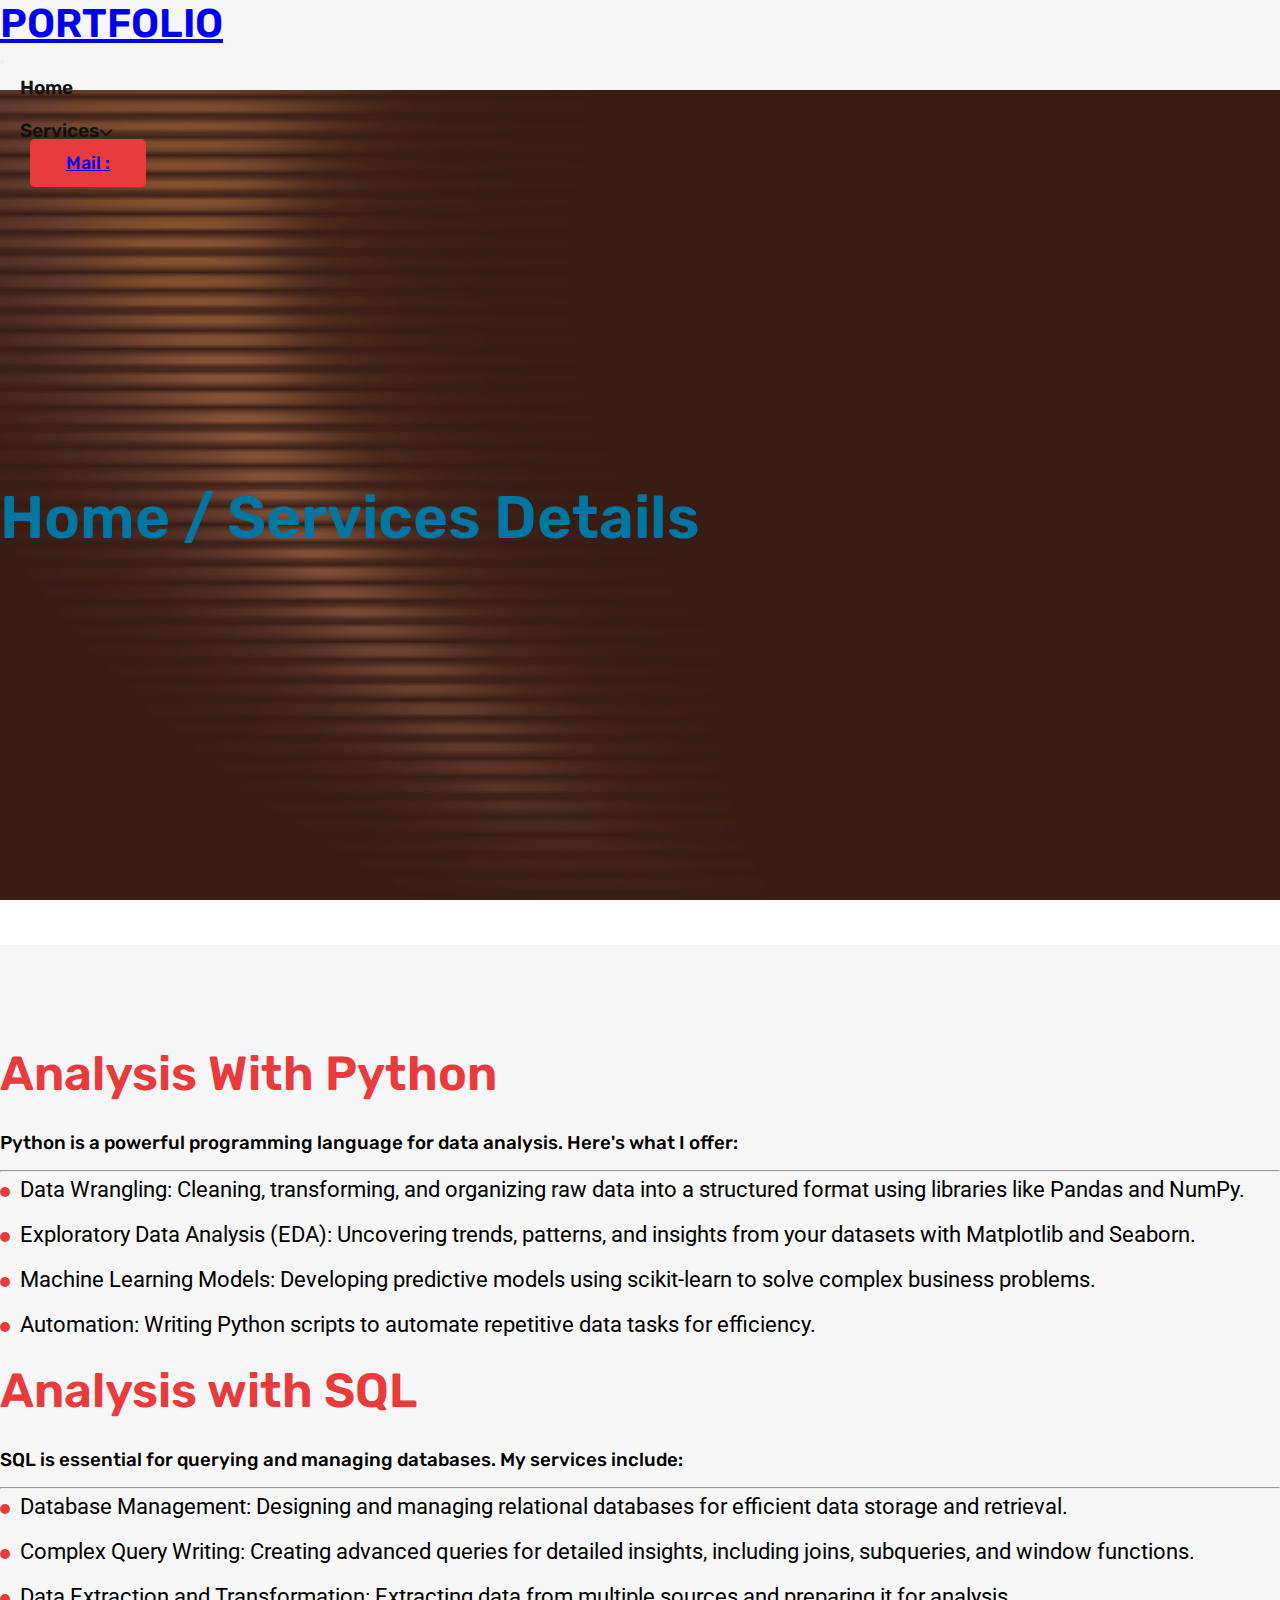
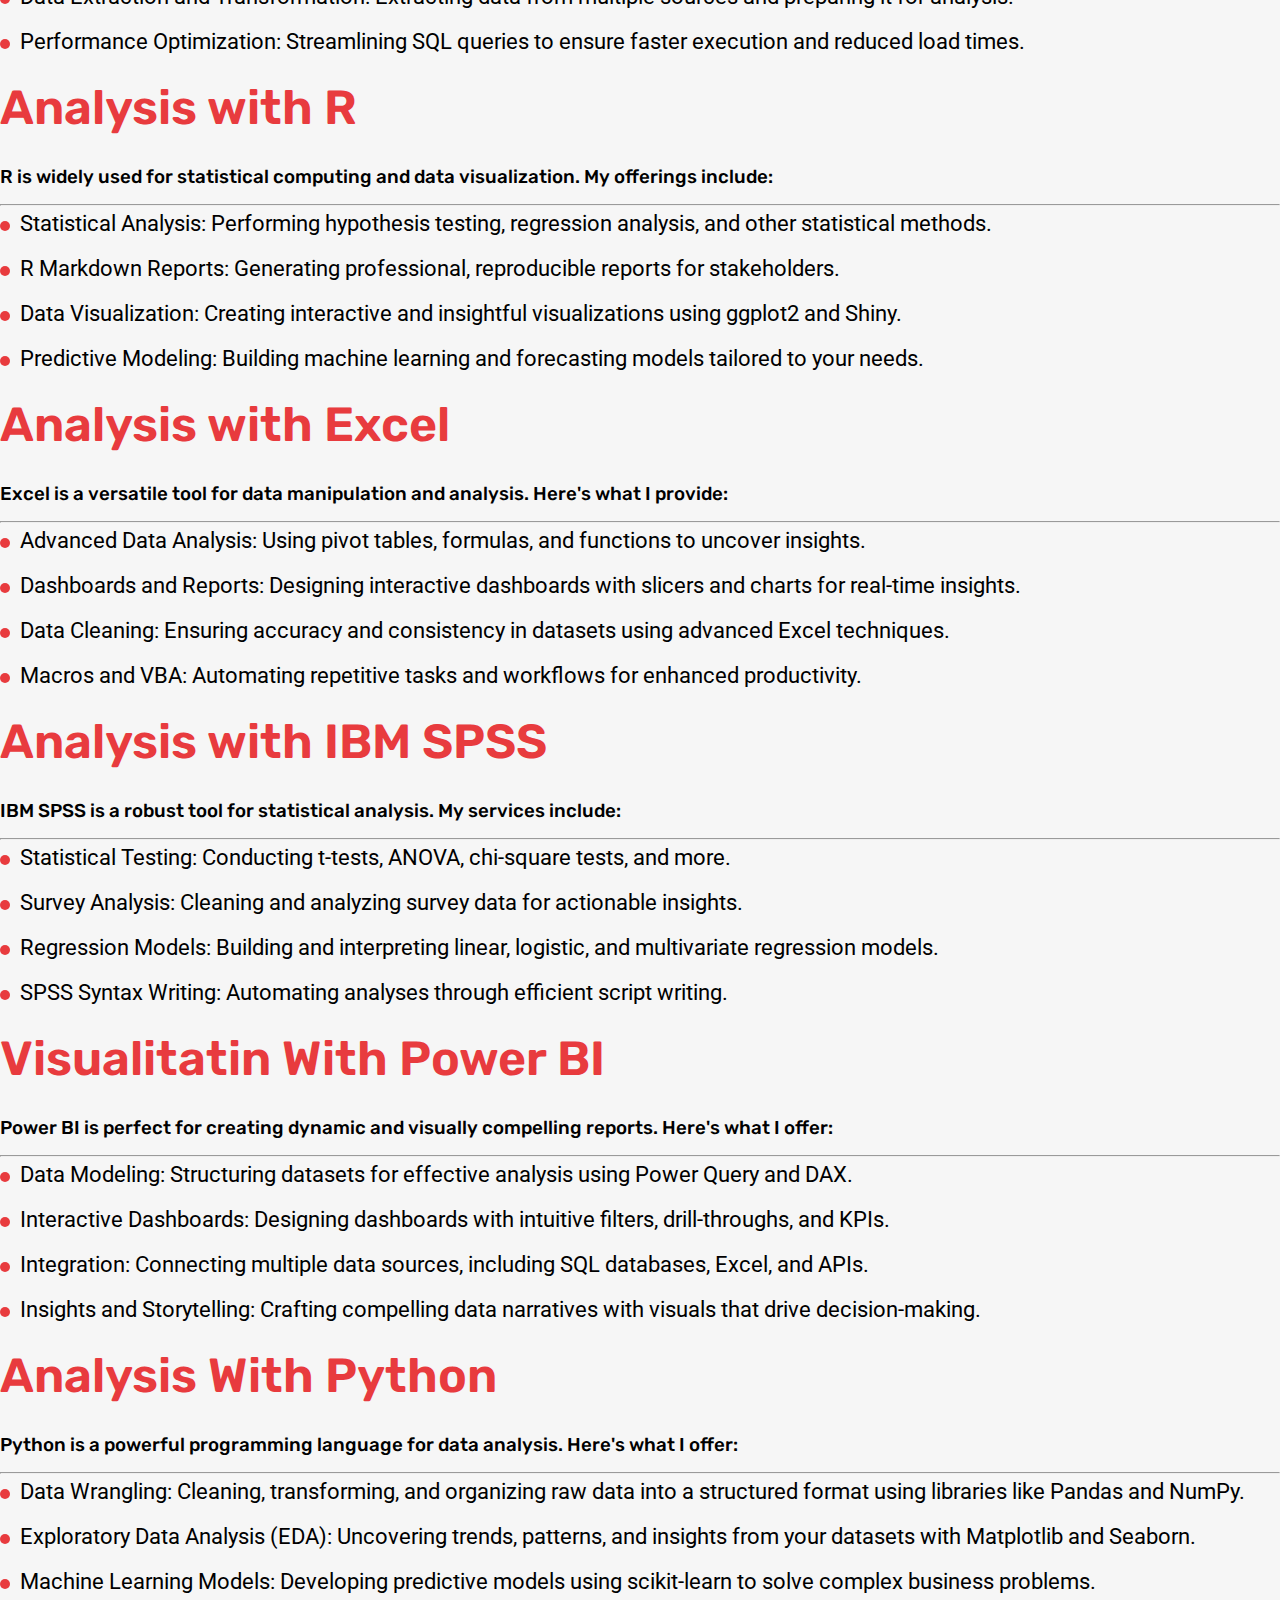
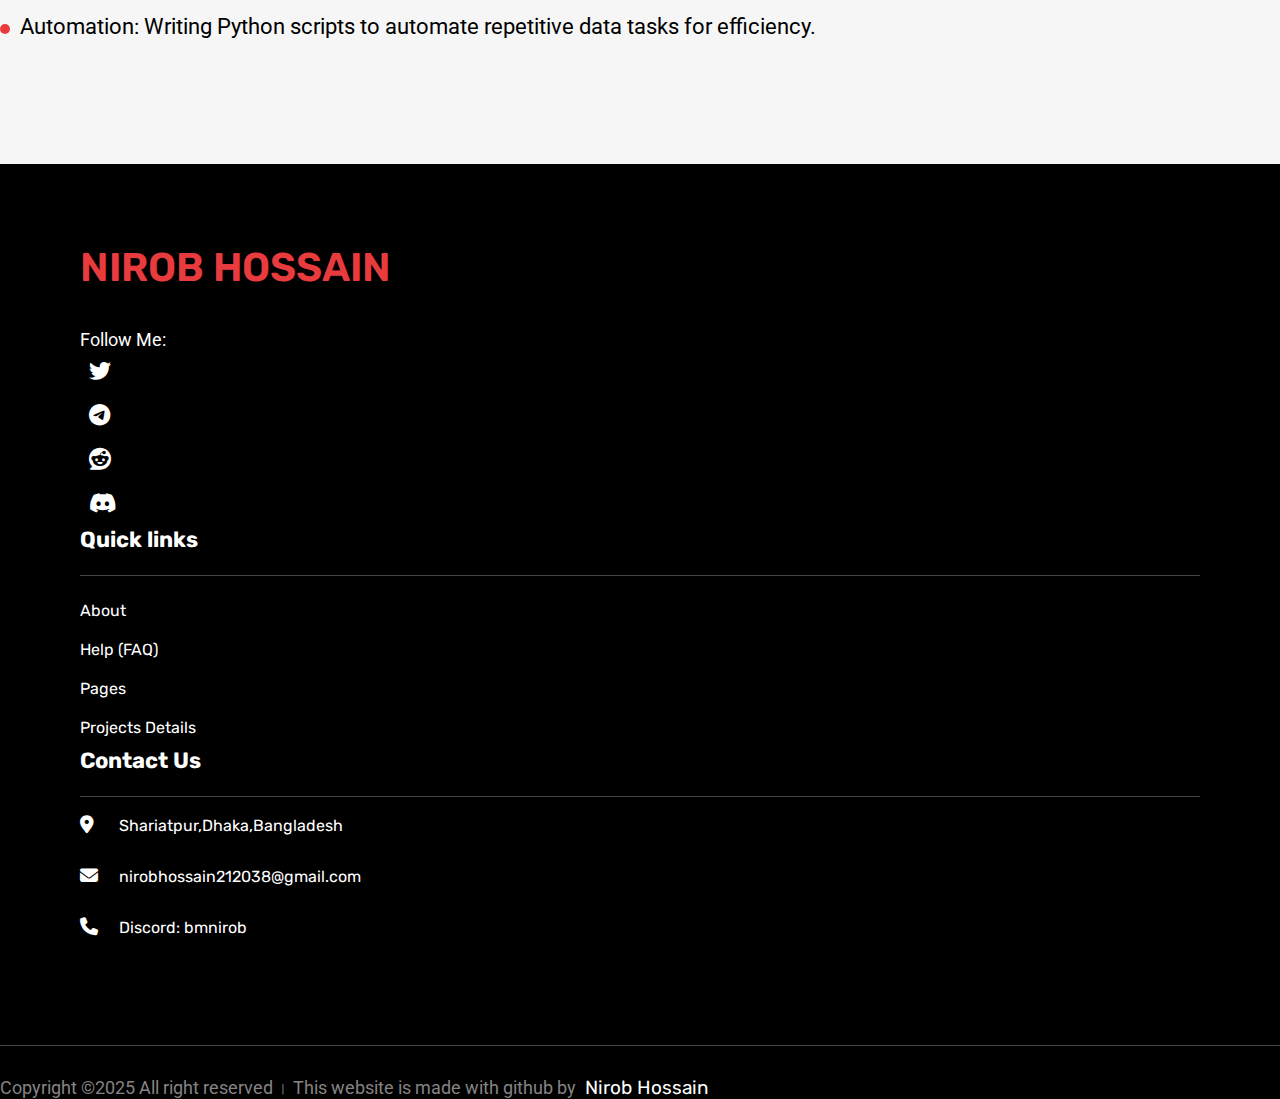
<file: services details.html>
<!doctype html>
<html lang="en">
  <head>

	<!-- Bootstrap CSS -->
	<!-- Google fonts -->
	<link rel="stylesheet" href="https://stackpath.bootstrapcdn.com/bootstrap/5.0.0-alpha1/css/bootstrap.min.css" integrity="sha384-r4NyP46KrjDleawBgD5tp8Y7UzmLA05oM1iAEQ17CSuDqnUK2+k9luXQOfXJCJ4I" crossorigin="anonymous">
	<link href="https://fonts.googleapis.com/css2?family=Roboto:ital,wght@0,100;0,300;0,400;0,500;0,700;0,900;1,100;1,300;1,400;1,500;1,700;1,900&family=Rubik:ital,wght@0,300;0,400;0,500;0,600;0,700;0,800;0,900;1,300;1,400;1,500;1,600;1,700;1,800;1,900&display=swap" rel="stylesheet">
    <link rel="stylesheet" href="https://cdnjs.cloudflare.com/ajax/libs/font-awesome/6.2.0/css/all.min.css">

	<link rel="stylesheet" href="responsive.css">
	<link rel="stylesheet" href="style.css">

	<title>Portfolio: Nirob Hossain</title>
  </head>
  <body>
	<nav class="navbar navbar-expand-lg navbar-light main-header sticky-top">
	  <div class="container">

		<a class="navbar-brand person" href="index.html">
			<h2>PORTFOLIO</h2>
		</a>
		<button class="navbar-toggler" type="button" data-toggle="collapse" data-target="#navbarSupportedContent" aria-controls="navbarSupportedContent" aria-expanded="false" aria-label="Toggle navigation">
		  <span class="navbar-toggler-icon"></span>
		</button>

		<div class="collapse navbar-collapse" id="navbarSupportedContent">
			<ul class="navbar-nav ml-auto header-menu">
                <li><a href="index.html">Home</a></li>
				<li><a href="#services">Services<i class="fas fa-chevron-down down-arrow"></i></a>
				<ul>
					<li><a href="#services">Services</a></li>
					<li><a href="services details.html">Services Details</a></li>
				</ul>
				</li>
			</ul>

			<div class="header-info d-flex align-items-center">
				<div class="header-button">
					<a href="mailto:nirobhossain212038@gmai.com" class="btn btn-primary">Mail :</a>
				</div>
			</div>
		</div>

	  </div>
	</nav>


	<!-- Slider section -->

	<section class="service-details">
		<div class="container">
			<div class="row">
				<div class="slider-content-flex">
					<div class="services-content">
						<a href="index.html">Home / </a>
						<a href="services details.html">Services Details</a>
					</div>
				</div>
			</div>
		</div>
	</section>

	<!-- Sevices details -->

	<section class="service-section gray-bg" id="projects">
        <div class="container">
			<div class="mb-5">
				<div class="row">
					<div class="personal-text">
						<h1 class="text-center mb-5">Analysis With Python</h1>
					</div>
				</div>
				<div class="row">
					<div class="col-lg-12">
						<div class="services-tab mt-4">
	
							<div class="tab-content" id="project-tabContent">
							  <div class="tab-pane fade show active" id="project-1" role="tabpanel" aria-labelledby="project-home-tab">
								<div class="services-tab-content">
									<div class="row">
										<div class="col-lg-12">
											<div class="services-tab-content-text services-details">
												<h3>Python is a powerful programming language for data analysis. Here's what I offer:</h3><hr>
												<ul>
													<li>Data Wrangling: Cleaning, transforming, and organizing raw data into a structured format using libraries like Pandas and NumPy.</li>
													<li>Exploratory Data Analysis (EDA): Uncovering trends, patterns, and insights from your datasets with Matplotlib and Seaborn.</li>
													<li>Machine Learning Models: Developing predictive models using scikit-learn to solve complex business problems.</li>
													<li>Automation: Writing Python scripts to automate repetitive data tasks for efficiency.</li>
												</ul>
											</div>
										</div>
									</div>
								</div>
							  </div>
							</div>
						</div>
					</div>
				</div>
			</div>
			<div class="mb-5">
				<div class="row">
					<div class="personal-text">
						<h1 class="text-center mb-5">Analysis with SQL</h1>
					</div>
				</div>
				<div class="row">
					<div class="col-lg-12">
						<div class="services-tab mt-4">
	
							<div class="tab-content" id="project-tabContent">
							  <div class="tab-pane fade show active" id="project-1" role="tabpanel" aria-labelledby="project-home-tab">
								<div class="services-tab-content">
									<div class="row">
										<div class="col-lg-12">
											<div class="services-tab-content-text services-details">
												<h3>SQL is essential for querying and managing databases. My services include:</h3><hr>
												<ul>
													<li>Database Management: Designing and managing relational databases for efficient data storage and retrieval.</li>
													<li>Complex Query Writing: Creating advanced queries for detailed insights, including joins, subqueries, and window functions.</li>
													<li>Data Extraction and Transformation: Extracting data from multiple sources and preparing it for analysis.</li>
													<li>Performance Optimization: Streamlining SQL queries to ensure faster execution and reduced load times.</li>
												</ul>
											</div>
										</div>
									</div>
								</div>
							  </div>
							</div>
						</div>
					</div>
				</div>
			</div>
			<div class="mb-5">
				<div class="row">
					<div class="personal-text">
						<h1 class="text-center mb-5">Analysis with R</h1>
					</div>
				</div>
				<div class="row">
					<div class="col-lg-12">
						<div class="services-tab mt-4">
	
							<div class="tab-content" id="project-tabContent">
							  <div class="tab-pane fade show active" id="project-1" role="tabpanel" aria-labelledby="project-home-tab">
								<div class="services-tab-content">
									<div class="row">
										<div class="col-lg-12">
											<div class="services-tab-content-text services-details">
												<h3>R is widely used for statistical computing and data visualization. My offerings include:</h3> <hr>
												<ul>
													<li>Statistical Analysis: Performing hypothesis testing, regression analysis, and other statistical methods.</li>
													<li>R Markdown Reports: Generating professional, reproducible reports for stakeholders.</li>
													<li>Data Visualization: Creating interactive and insightful visualizations using ggplot2 and Shiny.</li>
													<li>Predictive Modeling: Building machine learning and forecasting models tailored to your needs.</li>
												</ul>
											</div>
										</div>
									</div>
								</div>
							  </div>
							</div>
						</div>
					</div>
				</div>
			</div>
			<div class="mb-5">
				<div class="row">
					<div class="personal-text">
						<h1 class="text-center mb-5">Analysis with Excel</h1>
					</div>
				</div>
				<div class="row">
					<div class="col-lg-12">
						<div class="services-tab mt-4">
	
							<div class="tab-content" id="project-tabContent">
							  <div class="tab-pane fade show active" id="project-1" role="tabpanel" aria-labelledby="project-home-tab">
								<div class="services-tab-content">
									<div class="row">
										<div class="col-lg-12">
											<div class="services-tab-content-text services-details">
												<h3>Excel is a versatile tool for data manipulation and analysis. Here's what I provide:</h3><hr>
												<ul>
													<li>Advanced Data Analysis: Using pivot tables, formulas, and functions to uncover insights.</li>
													<li>Dashboards and Reports: Designing interactive dashboards with slicers and charts for real-time insights.</li>
													<li>Data Cleaning: Ensuring accuracy and consistency in datasets using advanced Excel techniques.</li>
													<li>Macros and VBA: Automating repetitive tasks and workflows for enhanced productivity.</li>
												</ul>
											</div>
										</div>
									</div>
								</div>
							  </div>
							</div>
						</div>
					</div>
				</div>
			</div>
			<div class="mb-5">
				<div class="row">
					<div class="personal-text">
						<h1 class="text-center mb-5">Analysis with IBM SPSS</h1>
					</div>
				</div>
				<div class="row">
					<div class="col-lg-12">
						<div class="services-tab mt-4">
	
							<div class="tab-content" id="project-tabContent">
							  <div class="tab-pane fade show active" id="project-1" role="tabpanel" aria-labelledby="project-home-tab">
								<div class="services-tab-content">
									<div class="row">
										<div class="col-lg-12">
											<div class="services-tab-content-text services-details">
												<h3>IBM SPSS is a robust tool for statistical analysis. My services include:</h3><hr>
												<ul>
													<li>Statistical Testing: Conducting t-tests, ANOVA, chi-square tests, and more.</li>
													<li>Survey Analysis: Cleaning and analyzing survey data for actionable insights.</li>
													<li>Regression Models: Building and interpreting linear, logistic, and multivariate regression models.</li>
													<li>SPSS Syntax Writing: Automating analyses through efficient script writing.</li>
												</ul>
											</div>
										</div>
									</div>
								</div>
							  </div>
							</div>
						</div>
					</div>
				</div>
			</div>
			<div class="mb-5">
				<div class="row">
					<div class="personal-text">
						<h1 class="text-center mb-5">Visualitatin With Power BI</h1>
					</div>
				</div>
				<div class="row">
					<div class="col-lg-12">
						<div class="services-tab mt-4">
	
							<div class="tab-content" id="project-tabContent">
							  <div class="tab-pane fade show active" id="project-1" role="tabpanel" aria-labelledby="project-home-tab">
								<div class="services-tab-content">
									<div class="row">
										<div class="col-lg-12">
											<div class="services-tab-content-text services-details">
												<h3>Power BI is perfect for creating dynamic and visually compelling reports. Here's what I offer:</h3><hr>
												<ul>
													<li>Data Modeling: Structuring datasets for effective analysis using Power Query and DAX.</li>
													<li>Interactive Dashboards: Designing dashboards with intuitive filters, drill-throughs, and KPIs.</li>
													<li>Integration: Connecting multiple data sources, including SQL databases, Excel, and APIs.</li>
													<li>Insights and Storytelling: Crafting compelling data narratives with visuals that drive decision-making.</li>
												</ul>
											</div>
										</div>
									</div>
								</div>
							  </div>
							</div>
						</div>
					</div>
				</div>
			</div>
			<div class="mb-5">
				<div class="row">
					<div class="personal-text">
						<h1 class="text-center mb-5">Analysis With Python</h1>
					</div>
				</div>
				<div class="row">
					<div class="col-lg-12">
						<div class="services-tab mt-4">
	
							<div class="tab-content" id="project-tabContent">
							  <div class="tab-pane fade show active" id="project-1" role="tabpanel" aria-labelledby="project-home-tab">
								<div class="services-tab-content">
									<div class="row">
										<div class="col-lg-12">
											<div class="services-tab-content-text services-details">
												<h3>Python is a powerful programming language for data analysis. Here's what I offer:</h3><hr>
												<ul>
													<li>Data Wrangling: Cleaning, transforming, and organizing raw data into a structured format using libraries like Pandas and NumPy.</li>
													<li>Exploratory Data Analysis (EDA): Uncovering trends, patterns, and insights from your datasets with Matplotlib and Seaborn.</li>
													<li>Machine Learning Models: Developing predictive models using scikit-learn to solve complex business problems.</li>
													<li>Automation: Writing Python scripts to automate repetitive data tasks for efficiency.</li>
												</ul>
											</div>
										</div>
									</div>
								</div>
							  </div>
							</div>
						</div>
					</div>
				</div>
			</div>
        </div>
    </section>




<!-- Footer -->
	<section class="footer">
		<div class="footer-top">
			<div class="container">
				<div class="row">
					<div class="col-lg-4">
						<div class="footer-widget">
							<a href="index.html" class="prsn">NIROB HOSSAIN</a>
							<ul class="fotter-social d-flex">
								<li><span>Follow Me: </span></li>
								<li><a href="https://x.com/BMNIROBHOSSAIN"><i class="fab fa-twitter"></i></a></li>
								<li><a href="https://t.me/bmnirobhossain"><i class="fab fa-telegram"></i></a></li>
								<li><a href="https://www.reddit.com/u/nirobhossain/s/9iZkOLWI48"><i class="fab fa-reddit"></i></a></li>
								<li><a href="https://discordapp.com/users/1093976363167387788"><i class="fab fa-discord"></i></a></li>
							</ul>
						</div>
					</div>
					<div class="col-lg-4">
						<div class="footer-widget">
							<h3>Quick links</h3>
							<ul>
								<li><a href="#about">About</a></li>
								<li><a href="#">Help (FAQ)</a></li>
								<li><a href="#">Pages</a></li>
								<li><a href="#projects">Projects Details</a></li>
							</ul>
						</div>
					</div>

					<div class="col-lg-4">
						<div class="footer-widget">
							<h3>Contact Us</h3>
							<div class="footer-contact">
								<div class="footer-contact-item d-flex">
									<span><i class="fa-solid fa-location-dot"></i></span>
									<a href="https://maps.app.goo.gl/NjAYW7sFD6RG5jcV9">Shariatpur,Dhaka,Bangladesh</a>
								</div>
								<div class="footer-contact-item d-flex">
									<span><i class="fas fa-envelope"></i></span>
									<a href="mailto:nirobhossain212038@gmail.com">nirobhossain212038@gmail.com</a>
								</div>
								<div class="footer-contact-item d-flex">
									<span><i class="fas fa-phone"></i></span>
									<a href="https://discordapp.com/users/1093976363167387788">Discord: bmnirob</a>
								</div>
							</div>
						</div>
					</div>

				</div>
			</div>
		</div>
		<div class="footer-bottom">
			<div class="container">
				<div class="row">
					<div class="col-12">
						<div class="footer-bottom-text text-center">
							<p>Copyright &copy;2025 All right reserved । This website is made with github by <a href="https://github.com/bmnirobhossain">Nirob Hossain</a></p>
						</div>
					</div>
				</div>
			</div>
		</div>
	</section>










	<!-- Optional JavaScript -->
	<!-- Popper.js first, then Bootstrap JS -->
	<script src="https://cdn.jsdelivr.net/npm/popper.js@1.16.0/dist/umd/popper.min.js" integrity="sha384-Q6E9RHvbIyZFJoft+2mJbHaEWldlvI9IOYy5n3zV9zzTtmI3UksdQRVvoxMfooAo" crossorigin="anonymous"></script>
	<script src="https://stackpath.bootstrapcdn.com/bootstrap/5.0.0-alpha1/js/bootstrap.min.js" integrity="sha384-oesi62hOLfzrys4LxRF63OJCXdXDipiYWBnvTl9Y9/TRlw5xlKIEHpNyvvDShgf/" crossorigin="anonymous"></script>
  </body>
</html>
</file>
<file: responsive.css>
/* @media (max-width:257px) {
    .slider-section{
    background: url(./Img/personal.png) top center !important;
    background-size: cover !important;
    }
    .slider-content {
        width: 450px !important;
    }
    .contact {
        height: 45vh !important;
    }
    .slider-content-flex{
        height: 36vh !important;
    }
} */


/* Medium Devices (Tablets, Small Laptops) */
@media (min-width: 250px) and (max-width: 992px) {
    ul.navbar-nav.ml-auto.header-menu {
        background: #f6f6f6;
        width: 138px !important;
    }
    button.navbar-toggler {
        position: relative;
    }
    .header-button {
        position: absolute;
        margin-bottom: 64% !important;
        margin-left: 47% !important;
    }
    ul.header-menu li ul{
        margin-top: -25px !important;
        margin-left: -216px !important;
    }
    .slider-section{
        background: url(./Img/personal.png) top center !important;
        background-size: cover !important;
    }
    .slider-content {
        width: 400px !important;
    }
    .slider-content-flex{
        height: 40vh !important;
    }
    .contact {
        height: 40vh !important;
    }
}

  
/* Large Devices (Laptops, Desktops) */
@media (min-width: 993px) and (max-width: 1200px) {
    ul.header-menu li a {
        padding: 8px 10px !important;
        font-size: 16px !important;
    }
    .main-header .person h2{
        font-size: 35px !important   ;
    }
    .feature-item{
        height: 625px !important;
    }
    .skill-item{
        height: 540px !important;
    }
}

/* Contact */
@media (max-width) {
    .contact-inputs{
        width:80vw
    }
    .contact-right{
        display: none;
    }
}
</file>
<file: style.css>
*{
    margin: 0;
    padding: 0;
}

body,p,span{
    font-family: 'Roboto', sans-serif;
}
h1,h2,h3,h4,h5,h6,a{
    font-family: 'Rubik', sans-serif;
}
img{
    max-width: 100%;
}
.gray-bg{
    background-color: #f6f6f6;
    padding: 100px 0px;
}
.bg{
    background-color: #f6f6f6;
}
.white-bg{
    background-color: #FFFFFF;
    padding: 100px 0px;
}
.padding{
    padding: 100px 0px;
}
.cntr{
    text-align: center;
}

/* Begain custom style */
.main-header .container-fluid,
.slider-section .container-fluid{
    max-width: 1480px;
}
body .btn-primary{
    background-color: #e83b3e !important;
    border: 1px solid #e83b3e;
    padding: 12px 35px;
    border-radius: 5px;
    position: relative;
    z-index: 1;
}
.main-header{
    background-color: #f6f6f6;
    box-shadow: 0px 5px 15px rgba(0,0,0,.1);
    height: 90px;
}

.main-header .person h2{
    font-weight: 600;
    margin-bottom: 0;
    font-size: 40px;
}

body .btn-primary::after{
    content: "";
    position: absolute;
    left: 0;
    top: 0;
    width: 0;
    height: 100%;
    background-color: #111;
    border-color: #111;
    z-index: -1;
    transition: .4s;
}
body .btn-primary:hover::after{
    width: 100%;
}

/* Header primary menu */
ul.header-menu li a{
    text-decoration: none;
    display: inline-block;
    padding: 10px 20px;
    color: #111;
    font-weight: 600;
    font-size: 19px;
}


/* Dropdown menu */
.down-arrow{
    font-size: 14px;
}

ul.header-menu li{
    position: relative;
}
ul.header-menu li ul{
    position: absolute;
    width: 220px;
    left: 0;
    top: 150%;
    background-color: #f6f6f6;
    list-style: none;
    padding:10px;
    box-shadow: 0px 0px 15px 0px rgba(0,0,0,.1);
    opacity: 0;
    visibility: hidden;
    transition:all .4s ease-in-out;
    margin-top: 10px;
}
ul.header-menu li ul li{
    flex-direction: column;
}
ul.header-menu li:hover ul{
    opacity: 1;
    visibility: visible;
    top: 120%;
}
ul.header-menu li ul li a{
    transition: .3s;
}
ul.header-menu li a:hover{
    color: #e83b3e;
    transition: .3s;
}
ul.header-menu li ul li a:hover{
    color: #e83b3e;
    font-size: 19px;
}
.header-button .btn{
    font-weight: 500;
    margin-left: 30px;
    font-size: 18px;
    width: 120px;
}



/* Slider section */
.slider-section{
    background: url(./Img/personal.png) top left;
    background-size: cover;
    background-attachment: fixed;
}
.slider-content-flex{
    height: 95vh;
    display:flex;
    align-items: center;
    position: relative;
}
.slider-content h6{
    color: #e83b3e;
    font-weight: 400;
    font-size: 18px;
}   
.slider-content h1 {
    font-size: 43px;
    margin: 29px 0;
}   
.slider-content h4{
    font-weight: 400;
    color: #424141;
    font-size: 18px;
    margin-bottom: 25px;
}  
.slider-content .btn{
    margin-top: 20px;
}

.slider-social{
    position: absolute;
    left: -17px;
    bottom: 50px;
}
.slider-social ul{
    list-style: none;
}
.slider-social ul li span{
    font-size: 25px;
    display: inline-block;
    margin-right: 40px;
    position: relative;
}
.slider-social ul li span::after{
    content: "";
    position: absolute;
    height: 1px;
    width: 33px;
    right: -44px;
    top: 50%;
    background-color: #000;
}
.slider-social ul li a {
    text-decoration: none;
    display: inline-block;
    font-size: 25px;
    padding: 0px 14px;
    color: #000;
} 
.slider-social ul li a:hover{
    color: #e83b3e;
    transition: .4s;
}  

/* About section */
.about-section{
    padding: 120px 0px;
}
.about{
    text-align: justify;
    margin-bottom: 8px;
} 
h3.about-text {
    margin-top: -15px;
    line-height: 35px;
}
.about-text .about strong{
    color: #e83b3e;
    font-weight: 500;
}

.personal-text h3{
    font-weight: 400;
    font-size: 26px;
    padding: 12px 0px;
    color:#262626;
}   
.personal-text h1{
    color: #e83b3e;
    font-weight: 600;
    font-size: 48px;
}
.personal-text p {
    color: #545454;
    font-size: 25px;
    text-align: justify;
}   
.personal-text strong {
    color: #545454;
    font-weight: 500;
    font-size: 25px;
}   
.personal-text ul {
    list-style: none;
    margin-left: -30px;
    font-size: 23px;
}
.personal-text ul li span{
    color: #e83b3e;
    font-size: 21px;
    padding: inline-block;
    margin-right: 8px;
}


/* Skills */
.skill-text{
    text-align: justify;
    margin: 60px 0 100px 0;
    line-height: 35px;
}

.skill-item{
    display: inline-block;
    background: linear-gradient(to top, #fff 50%, #e83b3e 50%);
    background-size: 100% 200%;
    background-position: 0 100%;
    border: none;
    cursor: pointer;
    transition: background-position 0.8s ease;
}

.skill-item:hover{
      background-position: 0 0;
}
.skill-item{
    height: 430px;
    background-color: #ffffff;
    box-shadow:0 6px 20px 0 rgba(0, 0, 0, 0.15);
    padding: 50px 30px;
    margin-bottom: 30px;
    padding-bottom: 25px;
    border-radius: 20px;
}
.skill-item .ft-icon i{
    background-color: #e83b3e0e;
    font-size: 40px;
}

.skill-item:hover h3{
    color: #fff;
}
.skill-item:hover p{
    color: #e7e7e7;
}
.skill-item:hover .ft-icon i{
    background-color: #ffffff;
}
.skill-item h3 {
    font-weight: 400;
    font-size: 35px;
    margin: 20px 0px;
}   
.skill-item p{
    color:#606060;
    font-size: 22px;
}



/* Services */
.service{
    margin-bottom: 80px;
}
.service strong{
    text-align: justify;
}
.feature-item{
    background-color: #fff;
    box-shadow:0 6px 20px 0 rgba(0, 0, 0, 0.15);
    padding: 50px 30px;
    margin-bottom: 30px;
    position: relative;
    overflow: hidden;
    padding-bottom: 25px;
    transition: .5s;
    height: 530px;
}
.feature-item:hover{
    transform: translateY(-10px);
} 
.feature-item::before{
    content: "";
    position: absolute;
    top: -138px;
    left: 0;
    right: 0;
    margin: auto;
    width: 100%;
    height: 50%;
    border-radius: 50%;
    background-color: #fdebeb;
}
.ft-icon {
    position: relative;
}
.ft-icon i{
    font-size: 40px;
    color: #e83b3e;
    background-color: #ffffff;
    height: 100px;
    width: 100px;
    line-height: 100px;
    border-radius: 50%;
    transition: .5s;
}
.feature-item:hover .ft-icon i{
    color: #fff;
    background-color: #e83b3e;
}
.feature-item h3 {
    font-weight: 400;
    font-size: 32px;
    margin: 25px 0px;
}   
.feature-item p{
    color:#474747;
    font-size: 22px;
}
.last-div{
    margin-top: -25px;
}
.personal{
    position: relative;
}


.last{
    margin-top: 25px;
}

/* Services details page */
/* Why you choose me */

.service-details{
    text-align: center;
}

.service-details .services-content a{
    text-decoration: none;
    font-size: 60px;
    color: #0076a1;
    font-weight: 600;
}

.service-details .services-content a:hover{
    color: #000;
    transition: .5s;
}

.services-details ul li {
    font-size: 22px !important;
    text-align: justify;
    line-height: 35px;
}
.service-details{
    background: url(./Img/banner.png) top left;
    background-size: cover;
    background-attachment: fixed;
}

.apply-now-section{
    padding:100px 0px;
}
.apply-now-section .personal-text p{
    width: 610px;
    margin: auto;
    margin-bottom: 50px;
}
.left-text h2{
    font-weight: 400;
    font-size: 38px;
}
.step-timeline ul{
    list-style: none;
    position: relative;
    padding-left: 60px;
}
.step-timeline ul::before {
    content: "";
    position:absolute;
    top: 0;
    left:27px;
    width: 1px;
    height: calc(100% - 70px);
    background: #e83b3e;
}
.step-timeline ul li{
    margin-bottom: 25px;
    position: relative;
}
.step-timeline ul li::before{
    content:attr(data-counter);
    position: absolute;
    top: 0;
    left: -56px;
    height: 45px;
    width: 45px;
    line-height: 45px;
    background: #fafafa;
    border: 1px solid #e83b3e;
    border-radius: 50%;
    text-align: center;

}
.step-timeline ul li strong{
    display: block;
    font-size: 22px;
    margin-bottom: 10px;
}
.step-timeline ul li p{
    color: #606060;
}

.calculate-rate{
    background-color: #fdebeb;
    padding: 50px;
    border-radius: 10px;
}
.calculate-rate h6{
    color: #606060;
}

.calculate-form .form-group{
    margin-bottom: 20px;
}
.calculate-form .form-group label{
    margin-bottom: 10px;
    color: #606060;
}
.calculate-form .form-group input{
    border: none;
    border-radius: 0px;
    padding:12px 15px;
}
.calculate-form .form-group select{
    border: none;
    border-radius: 0px;
    height: 50px;
}


/* Service Section */

.services-tab-items {
    border-bottom: 2px solid #ddd;
    padding-bottom: 30px;
    padding-top: 20px;
    margin-bottom: 35px !important;
}
.services-tab-items li{
    flex: 1 1 auto;
}
.nav-item strong{
    font-weight: 500;
}
.services-tab-items li a{
    color: #000;
    font-size: 22px;
    margin-top: 45px;
}
.services-tab-items li a.active span i{
    color: #e83b3e;
}
.services-tab-items li a.active{
    position: relative;
}
.services-tab-items li a.active::after{
    content: "";
    position: absolute;
    bottom: -32px;
    left: 0;
    width: 100%;
    height: 1px;
    background-color: red;
}
.services-tab-items li a span {
    height: 80px;
    width: 80px;
    margin: auto;
    background: #fff;
    line-height: 80px;
    border-radius: 50%;
    font-size: 30px;
    box-shadow:   0px 0px 10px 0px rgba(0,0,0,.1);
}   
.services-tab-content {
    padding-top: 30px;
}   
.services-tab-content img {
    margin-top: 35px;
}   
.services-tab-content-text h3 {
    font-weight: 500;
    margin-bottom: 16px;
}   
.services-tab-content-text .icon{
    color: #f28203;
    font-size: 30px;

}   
.services-tab-content-text p {
    color: #606060;
    font-size: 18px
}   
.services-tab-content-text ul {
    padding-left: 0px;
    list-style: none;
    margin-bottom: 20px;
}   
.services-tab-content-text ul li{
    margin-bottom: 10px;
    font-size: 18px;
}
.services-tab-content-text ul li::before{
    content: "";
    width: 10px;
    height: 10px;
    border-radius: 50%;
    background-color: #e83b3e;
    display: inline-block;
    margin-right: 10px;
}



/* Ongoing */
.services-tab-content .ongoing{
    height: 230px;
    width: 470px;
    box-shadow: 0px 0px 10px 0px rgba(0,0,0,.3),0px 0px 10px 0px rgba(238, 144, 144, 0.1);
    border-radius: 20px;
    align-content: center;
}
.services-tab-content .ongoing h2{
    text-align: center;
    font-size: 40px;
    color: #e83b3e;
    font-style: oblique;
}




/* Contact section */

.contact-section{
    font-family: 'Outfit';
    background: linear-gradient(#ffdad5 ,#fff7f9);
}
.contact{
    height: 100vh;
    display: flex;
    align-items: center;
    justify-content: space-evenly;
}
.contact-left{
    display: flex;
    flex-direction: column;
    align-items: start;
    gap: 20px;
}
.contact-left-title h2{
    font-weight: 600;
    color: #a363aa;
    font-size: 40px;
    margin-bottom: 5px;
}
.contact-left-title hr{
    border: none;
    width: 150px;
    height: 5px;
    background-color: #a363aa;
    border-radius: 10px;
    margin-bottom: 20px;
}
.contact-inputs{
    width: 600px;
    height: 60px;
    border: none;
    outline: none;
    padding-left: 25px;
    font-weight: 500;
    color: #666;
    border-radius: 50px;
    font-size: 25px;
}
.contact-left textarea{
    height: 200px;
    padding-top: 25px;
    border-radius: 20px;
}
.contact-inputs:focus{
    border: 2px solid #ff994f;
}
.contact-inputs::placeholder{
    color: #969696;
    font-size: 18px;
}
.contact-left button{
    display: flex;
    align-items: center;
    padding: 15px 30px;
    font-size: 18px;
    color: #fff;
    gap: 10px;
    border: none;
    border-radius: 50px;
    background: linear-gradient(270deg,#ff994f,#fa6d86);
    cursor: pointer;
}
.contact-left button img{
    height: 15px;
}
.contact-right img{
    width: 400px;
}







/* Footer css */
.footer{
    background-color: #000;
    color: #fff;
}
.footer-top{
    padding: 80px;
}
.footer a{
    color: #fff;
}
.footer-top{
    border-bottom: 1px solid #444;
}
.footer-bottom-text{
    margin-bottom: 0px;
    margin-top: 20px;
}
.footer-widget p {
    margin-top: 30px;
    margin-bottom: 26px;
    width: 260px;
}   
ul.fotter-social {
    margin-top: 30px;
    font-size: 18px;
}
.footer-widget h3 {
    font-size: 22px;
    border-bottom: 1px solid #444;
    margin-bottom: 15px;
    padding-bottom: 22px;
}   
.footer-widget ul {
    list-style: none;
    padding-left: 0;
}   
.footer-contact-item {
    margin-bottom: 28px;
}   
.footer-contact-item span i {
    width: 20px;
    margin-right: 15px;
    font-size: 18px;
    margin-top: 4px;
}   
.footer-contact-item a {
    text-decoration: none;
    transition: .5s;
}
.footer-contact-item a:hover{
    letter-spacing: 1px;
    color: #e83b3e;
}
.footer-bottom-text {
    margin-top: 30px;
    font-size: 18px;
}   
.footer-bottom-text p {
    color: #868383;
}   
.footer-bottom-text p a {
    text-decoration: none;
    margin-left: 5px;
    font-weight: 400;
    font-size: 19px;
}   
.footer-widget ul li a {
    text-decoration: none;
    display: inline-block;
    padding: 10px 0px;
    transition: .5s;
}
.footer-widget ul li a:hover{
    letter-spacing: 1.5px;
    color: #e83b3e;
}
.footer-widget ul li a i {
    font-size: 22px;
    padding: 0px 9px;
}
.footer-widget ul li span{
    display: inline-block;
    padding-top: 8px;
    margin-right: 13px;
}   
.footer-widget .prsn{
    text-decoration: none;
    font-size: 40px;
    font-weight: 600;
    color: #e83b3e;
}
.footer-widget .prsn:hover{
    color: #fff;
    transition: .4s;
}
</file>
